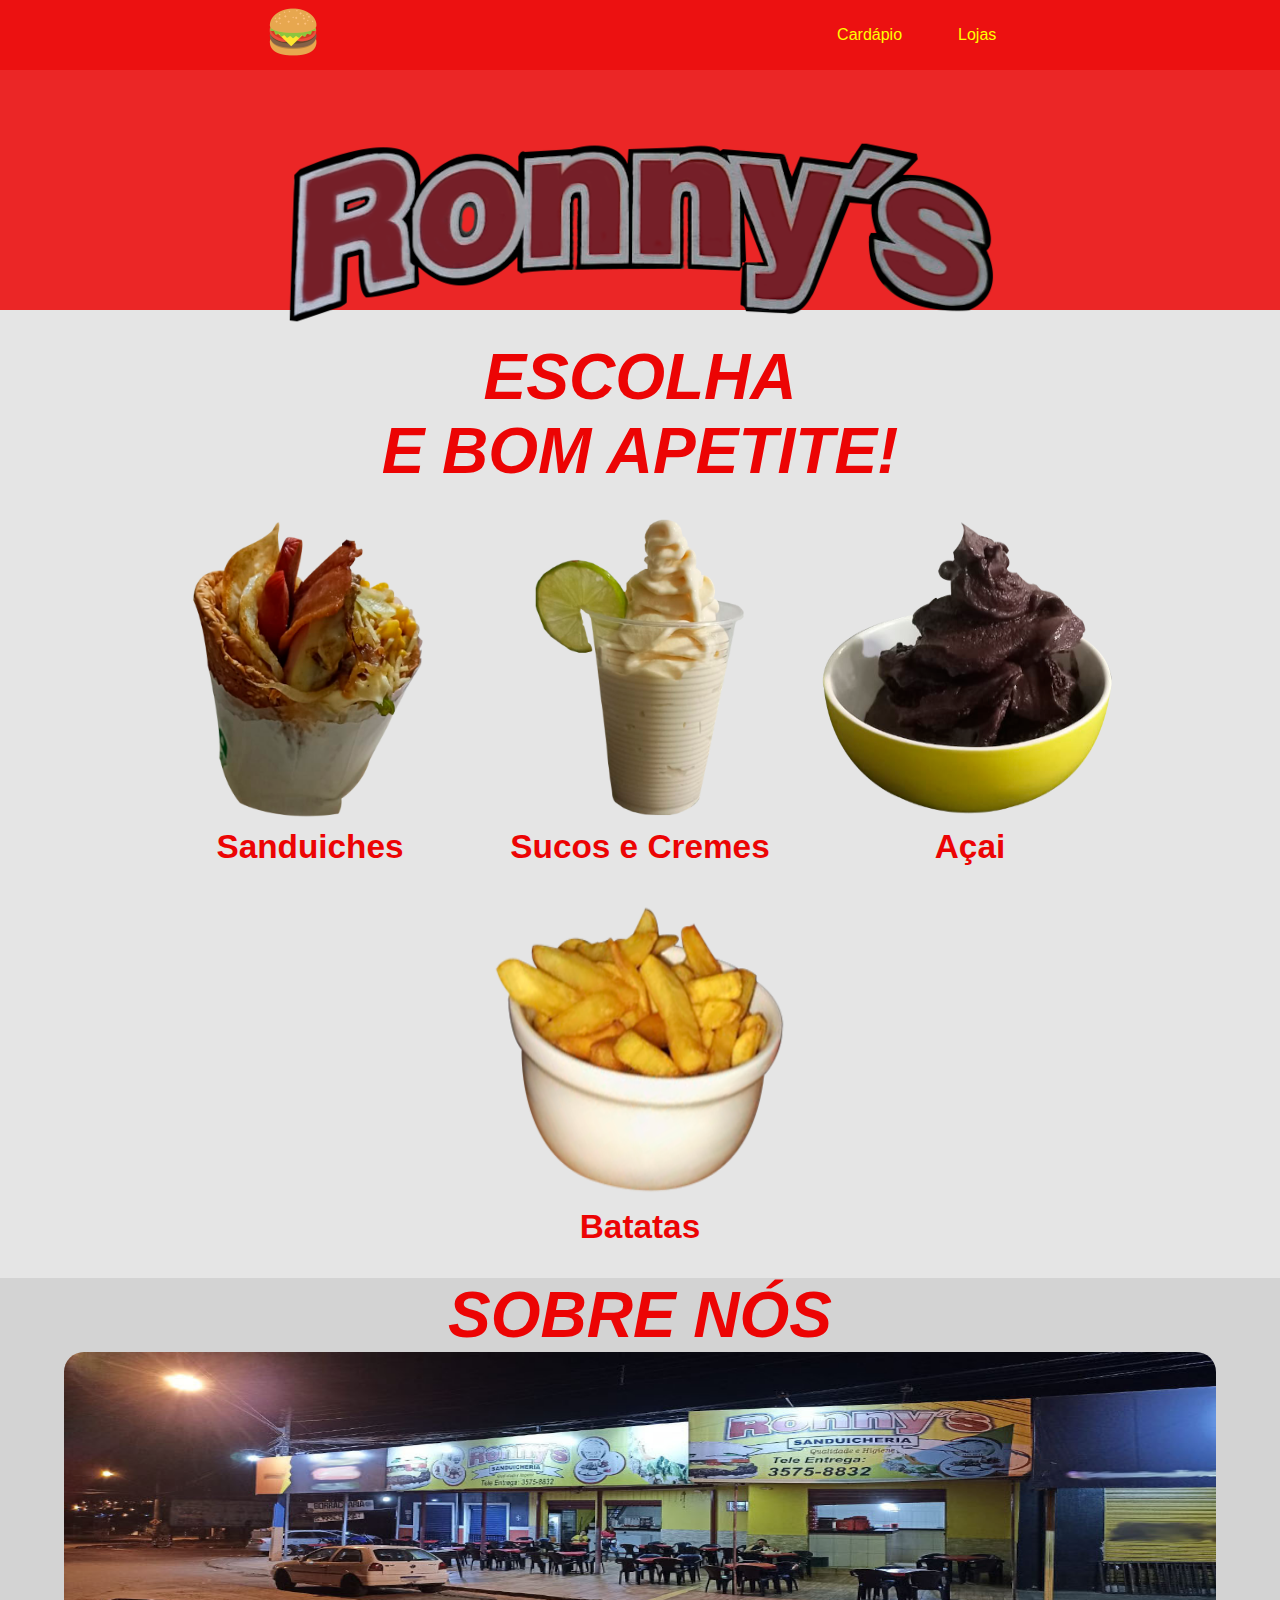
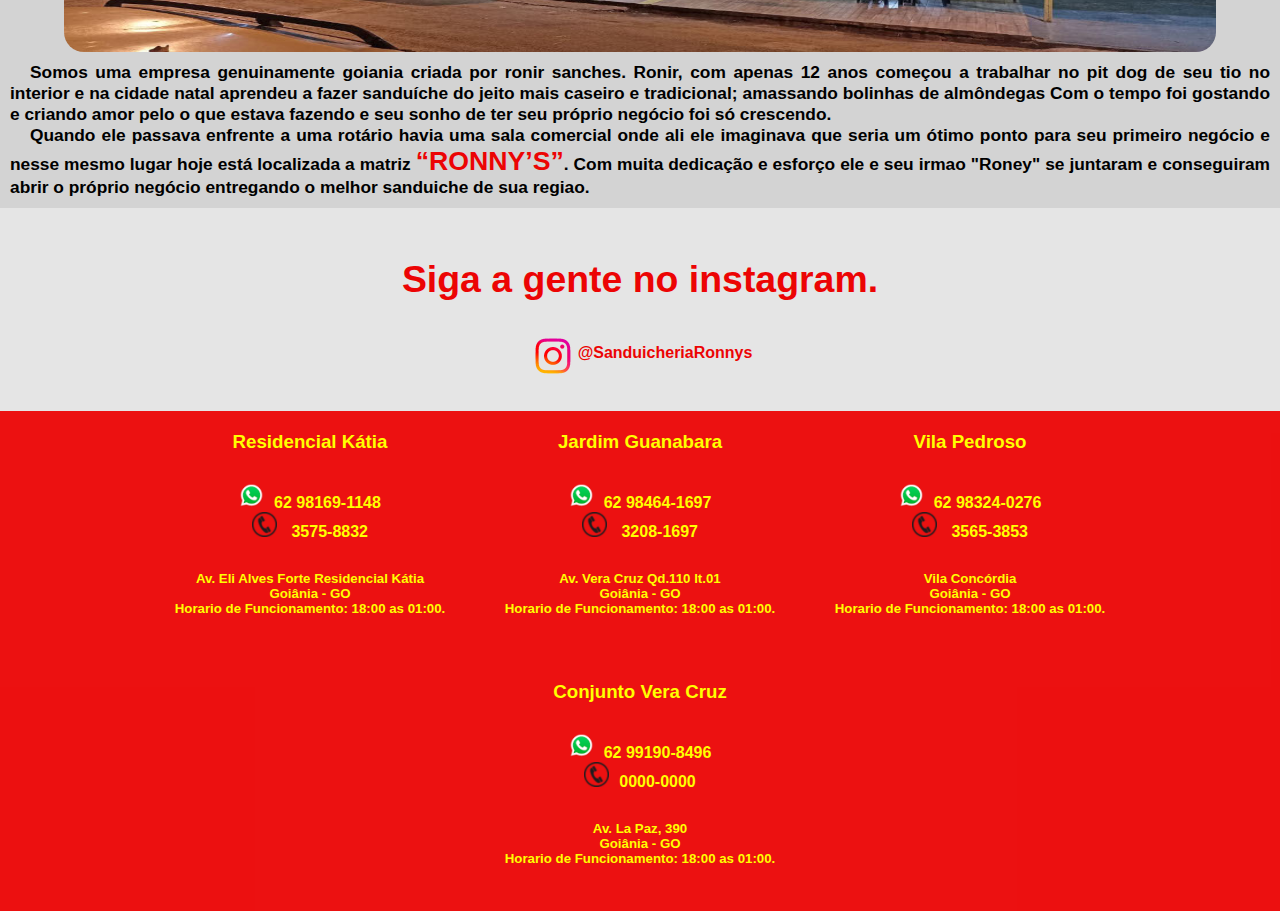
<file: index.html>
<!DOCTYPE html>
<html lang="pt-br">
<head>
    <meta charset="UTF-8">
    <meta http-equiv="X-UA-Compatible" content="IE=edge">
    <meta name="viewport" content="width=device-width, initial-scale=1.0">
    <title>Sanduicheria Ronnys</title>
    <link rel="stylesheet" href="css/mobile.css">
    <link rel="stylesheet" href="css/body.css">
    <link rel="stylesheet" href="css/cardapio-sanduiche.css">
    <link rel="shortcut icon" href="imagem/logo.png" type="image/x-icon">
</head>
<body>
  <header id="header">
    <a href="index.html" id="logo" target="_self"><img src="imagem/logo.png" alt=""></a>
    <nav id="nav">
        <button aria-label="Abrir Menu" id="btn-menu-mobile" aria-haspopup="true" aria-controls="menu" aria-expanded="false">
            <span id="ico-menu"></span>
        </button>
        <ul id="menu" role="menu">
            <li><a href="Sanduiches.html" target="_self">Cardápio</a></li>
            <li><a href="Katia.html" target="_self">Lojas</a></li>
        </ul>
    </nav>
  </header>
   <main>
    
    <section class="slide-img-">
        <div class="logo-inicio">
            <img src="imagem/logo-ronnys-x.png" alt="" class="img-logo">
        </div>
    </section>

    <div class="menu-lanches-informativo">
        <h1>ESCOLHA </h1>
        <H1>E BOM APETITE!</H1>
    </div>

    <section class="menu-lanches">
            <a href="Sanduiches.html" target="_self">
                <div class="item-lanche">
                            <div class="item-img">
                                <img src="imagem/sanduiche-x.png" alt="" class="img-sanduiche">
                            </div>
                            <h3>Sanduiches</h3>
                </div>
                
                        <div class="item-lanche">
                <a href="Bebidas.html" target="_self">
                    <div class="item-img">
                        <img src="imagem/creme de limao x.png" alt=""class="img-creme-limao">
                    </div>
                    <h3>Sucos e Cremes</h3>
                </a>
                        </div>
                        <div class="item-lanche">
                <a href="Bebidas.html" target="_self">
                    <div class="item-img">
                        <img src="imagem/açai-x.png" alt="" class="img-acai">
                    </div>
                    <h3>Açai</h3>
                </a>
                        </div>
                
                        <div class="item-lanche">
                <a href="Combos.html" target="_self">
                    <div class="item-img">
                        <img src="imagem/batata-x.png" alt="" class="img-batata">
                    </div>
                    <h3>Batatas</h3>
                </a>
                        </div>
            </a>

    </section>

    <div class="menu-lanches-informativo" style="background-color: lightgrey;">
        <h1>SOBRE NÓS</h1>
    </div>

    <section class="quem-somos">

        <div class="quem-somos-img">
            <img src="imagem/katia-x.jpg" alt="" class="img-desktop">
        </div>
        <div class="quem-somos-texto">
            <p>Somos uma empresa genuinamente goiania criada por ronir sanches.
                Ronir, com apenas 12 anos começou a trabalhar no pit dog de seu tio no interior e na cidade natal aprendeu a fazer sanduíche do jeito mais caseiro e tradicional; amassando bolinhas de almôndegas
                Com o tempo foi gostando e criando amor pelo o que estava fazendo e seu sonho de ter seu próprio negócio foi só crescendo. <br>
            </p>
            <p>Quando ele passava enfrente a uma rotário havia uma sala comercial onde ali ele imaginava que seria um ótimo ponto  para seu primeiro negócio e nesse mesmo lugar hoje está localizada a matriz <span>“RONNY’S”</span>.  Com muita dedicação e esforço ele e seu irmao "Roney" se juntaram e conseguiram abrir o próprio negócio entregando o melhor sanduiche de sua regiao.</p>
        </div>
    </section>
    <div class="informativo-instagram">
        <h3>Siga a gente no instagram.</h3>
    </div>
    <section class="instagram">
        <div class="instagram-">
            <a href="https://www.instagram.com/ronnys.sanduicheria/" target="_blank">
                <div class="img-insta">
                    <img src="imagem/instagram.png" alt="">
                    <h4 style="color: #ec0404;">@SanduicheriaRonnys</h4>
                </div>
            </a>
        </div>
    </section>

    <section class="sanduicherias">

        <div class="sanduicheria">
            <h3>Residencial Kátia</h3>
            <div class="img-contato">
                <a href="https://api.whatsapp.com/send?phone=5562981691148&text=Ol%C3%A1%2C%20Queria%20fazer%20um%20pedido." target="_blank">
                    <h4><img src="imagem/whatsapp.png" alt="">62 98169-1148</h4>
                </a>
                <h4><img src="imagem/telefone.png" alt=""> 3575-8832</h4> 
            </div>
            <h5>Av. Eli Alves Forte Residencial Kátia</h5>
            <h5>Goiânia - GO</h5>
            <h5>Horario de Funcionamento: 18:00 as 01:00.</h5>
        </div>

        <div class="sanduicheria">
            <h3>Jardim Guanabara</h3>
            <div class="img-contato">
                <a href="https://api.whatsapp.com/send?phone=5562984641697&text=Ol%C3%A1%2C%20Queria%20fazer%20um%20pedido." target="_blank">
                    <h4><img src="imagem/whatsapp.png" alt="">62 98464-1697</h4>
                </a>
                <h4><img src="imagem/telefone.png" alt=""> 3208-1697</h4>
            </div>
            <h5>Av. Vera Cruz Qd.110 lt.01</h5>
            <h5>Goiânia - GO</h5>
            <h5>Horario de Funcionamento: 18:00 as 01:00.</h5>
        </div>

        <div class="sanduicheria">
            <h3>Vila Pedroso</h3>
            <div class="img-contato">
                <a href="https://api.whatsapp.com/send?phone=5562983240276&text=Ol%C3%A1%2C%20Queria%20fazer%20um%20pedido." target="_blank">
                    <h4><img src="imagem/whatsapp.png" alt="">62 98324-0276</h4>
                </a>
                <h4><img src="imagem/telefone.png" alt=""> 3565-3853</h4>
            </div>
            <h5>Vila Concórdia</h5>
            <h5>Goiânia - GO</h5>
            <h5>Horario de Funcionamento: 18:00 as 01:00.</h5>               
        </div>

        <div class="sanduicheria">
            <h3>Conjunto Vera Cruz</h3>
            <div class="img-contato">
                <a href="https://api.whatsapp.com/send?phone=5562991908496&text=Ol%C3%A1%2C%20Queria%20fazer%20um%20pedido." target="_blank">
                    <h4><img src="imagem/whatsapp.png" alt="">62 99190-8496</h4>
                </a>
                <h4><img src="imagem/telefone.png" alt="">0000-0000</h4>
            </div>
            <h5>Av. La Paz, 390</h5>
            <h5>Goiânia - GO</h5>
            <h5>Horario de Funcionamento: 18:00 as 01:00.</h5> 
        </div>

    </section>

   </main> 
   <script src="java/mobile.js"></script>
</body>
</html>
</file>
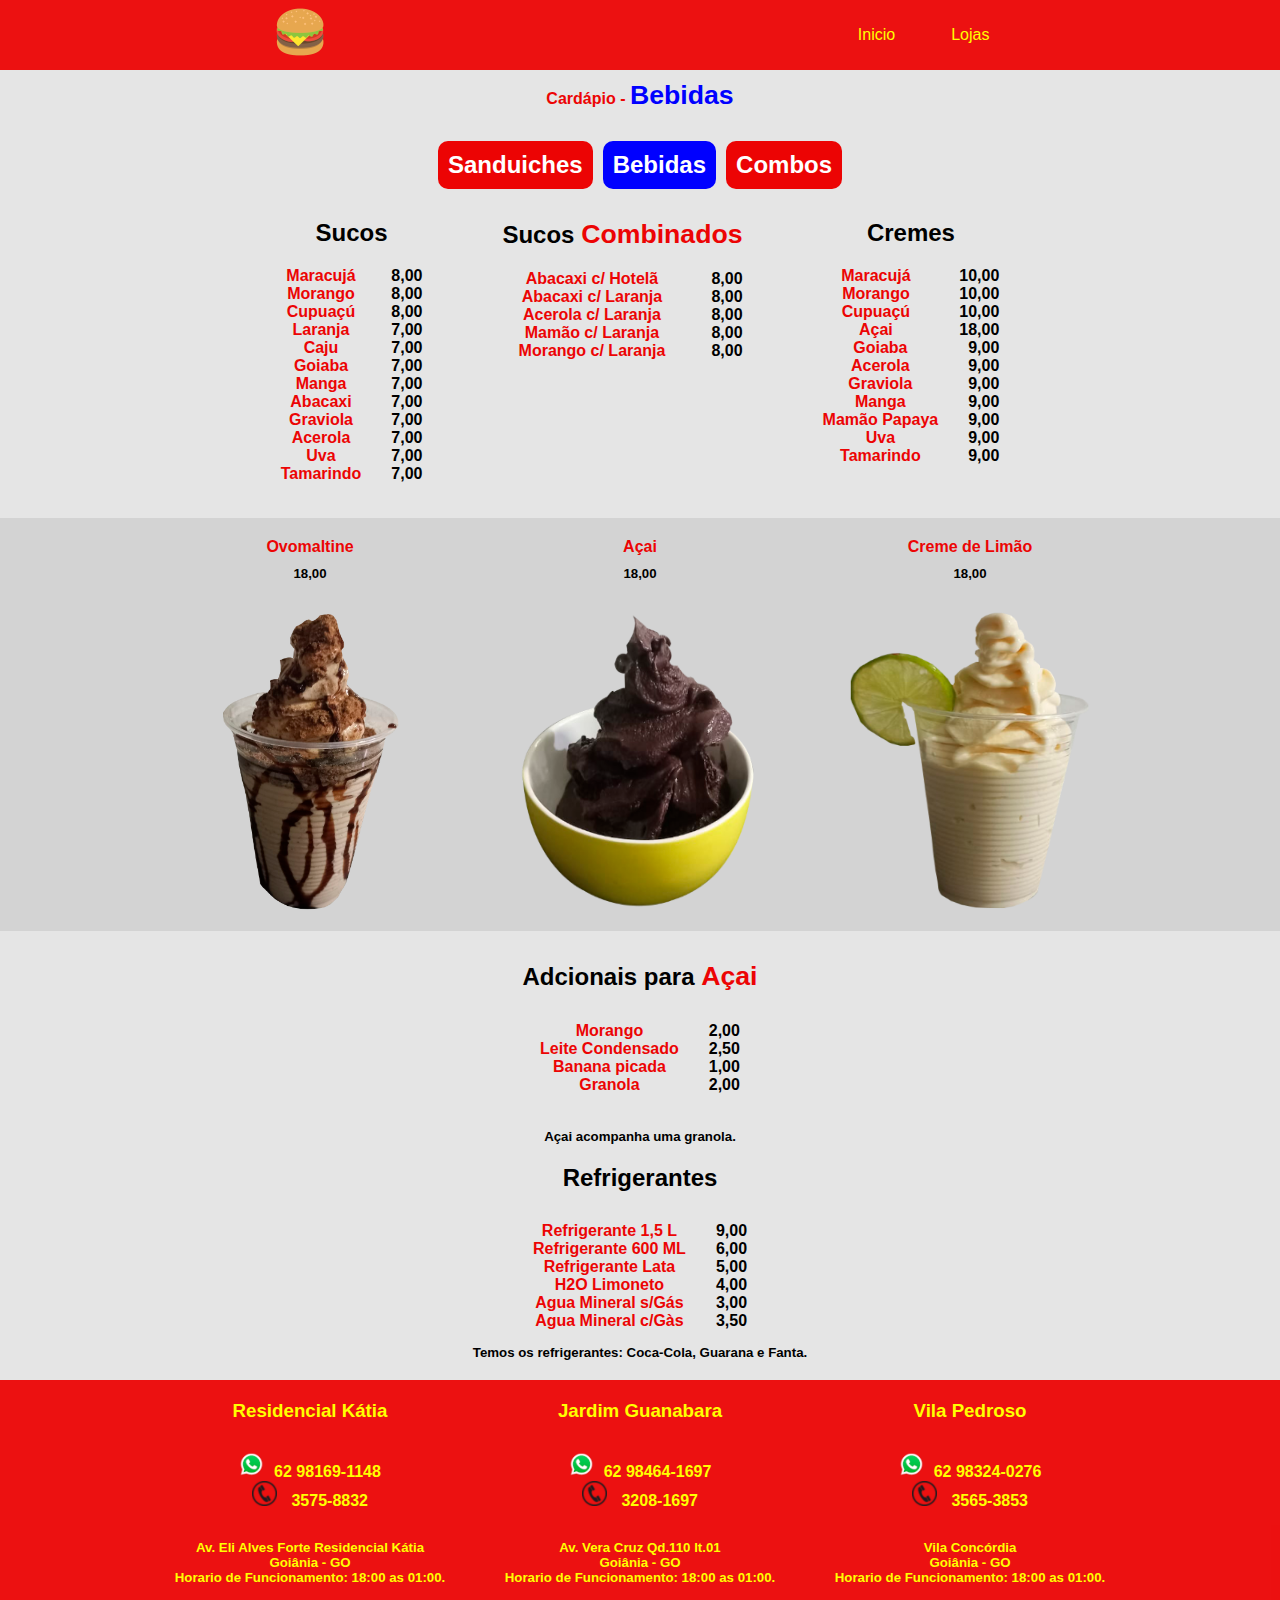
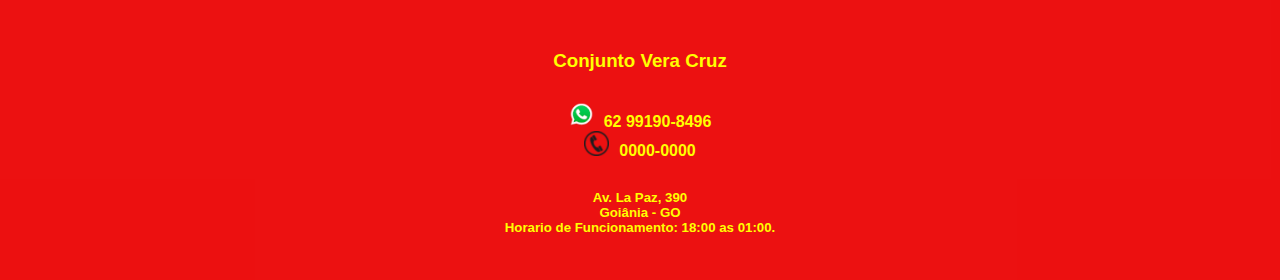
<file: Bebidas.html>
<!DOCTYPE html>
<html lang="pt-br">
<head>
    <meta charset="UTF-8">
    <meta http-equiv="X-UA-Compatible" content="IE=edge">
    <meta name="viewport" content="width=device-width, initial-scale=1.0">
    <title>Bebidas</title>
    <link rel="stylesheet" href="css/mobile.css">
    <link rel="stylesheet" href="css/cardapio-sanduiche.css">
    <link rel="stylesheet" href="css/cardapio-bebidas.css">
    <link rel="shortcut icon" href="imagem/logo.png" type="image/x-icon">
</head>
<body>
    <header id="header">
        <a href="index.html" target="_self" id="logo"><img src="imagem/logo.png" alt=""></a>
        <nav id="nav">
            <button aria-label="Abrir Menu" id="btn-menu-mobile" aria-haspopup="true" aria-controls="menu" aria-expanded="false">
                <span id="ico-menu"></span>
            </button>
            <ul id="menu" role="menu">
                <li><a href="index.html" target="_self">Inicio</a></li>
                <li><a href="Katia.html" target="_self">Lojas</a></li>
            </ul>
        </nav>
    </header>
    <div class="identificar">
        <h4>Cardápio - <span>Bebidas</span></h4>
    </div>
    <section class="btn-opçoes">

        <div class="sanduiches" style="background-color: #ec0404;">
            <a href="Sanduiches.html" target="_self">
                <h2>Sanduiches</h2>
            </a>
        </div>

        <div class="bebidas" style="background-color: blue;">
                <h2>Bebidas</h2>
        </div>

        <div class="combos">
                <a href="Combos.html" target="_self">
                    <h2>Combos</h2>
                </a>
        </div>

    </section>
    <section class="menu">
        <div class="menu-items">

            <h2>Sucos</h2>

            <div class="items">
                <div class="item">
                    <h4>Maracujá</h4>
                </div>
                <div class="item-valor">
                    <h4>8,00</h4>
                </div>
            </div>

            <div class="items">
                <div class="item">
                    <h4>Morango</h4>
                </div>
                <div class="item-valor">
                    <h4>8,00</h4>
                </div>
            </div>

            <div class="items">
                <div class="item">
                    <h4>Cupuaçú</h4>
                </div>
                <div class="item-valor">
                    <h4>8,00</h4>
                </div>
            </div>

            <div class="items">
                <div class="item">
                    <h4>Laranja</h4>
                </div>
                <div class="item-valor">
                    <h4>7,00</h4>
                </div>
            </div>

            <div class="items">
                <div class="item">
                    <h4>Caju</h4>
                </div>
                <div class="item-valor">
                    <h4>7,00</h4>
                </div>
            </div>

            <div class="items">
                <div class="item">
                    <h4>Goiaba</h4>
                </div>
                <div class="item-valor">
                    <h4>7,00</h4>
                </div>
            </div>

            <div class="items">
                <div class="item">
                    <h4>Manga</h4>
                </div>
                <div class="item-valor">
                    <h4>7,00</h4>
                </div>
            </div>

            <div class="items">
                <div class="item">
                    <h4>Abacaxi</h4>
                </div>
                <div class="item-valor">
                    <h4>7,00</h4>
                </div>
            </div>

            <div class="items">
                <div class="item">
                    <h4>Graviola</h4>
                </div>
                <div class="item-valor">
                    <h4>7,00</h4>
                </div>
            </div>

            <div class="items">
                <div class="item">
                    <h4>Acerola</h4>
                </div>
                <div class="item-valor">
                    <h4>7,00</h4>
                </div>
            </div>

            <div class="items">
                <div class="item">
                    <h4>Uva</h4>
                </div>
                <div class="item-valor">
                    <h4>7,00</h4>
                </div>
            </div>

            <div class="items">
                <div class="item">
                    <h4>Tamarindo</h4>
                </div>
                <div class="item-valor">
                    <h4>7,00</h4>
                </div>
            </div>
        </div>

        <div class="menu-items">

            <h2>Sucos <span>Combinados</span></h2>

            <div class="items">
                <div class="item">
                    <h4>Abacaxi c/ Hotelã</h4>
                </div>
                <div class="item-valor">
                    <h4>8,00</h4>
                </div>
            </div>

            <div class="items">
                <div class="item">
                    <h4>Abacaxi c/ Laranja</h4>
                </div>
                <div class="item-valor">
                    <h4>8,00</h4>
                </div>
            </div>

            <div class="items">
                <div class="item">
                    <h4>Acerola c/ Laranja</h4>
                </div>
                <div class="item-valor">
                    <h4>8,00</h4>
                </div>
            </div>

            <div class="items">
                <div class="item">
                    <h4>Mamão c/ Laranja</h4>
                </div>
                <div class="item-valor">
                    <h4>8,00</h4>
                </div>
            </div>

            <div class="items">
                <div class="item">
                    <h4>Morango c/ Laranja</h4>
                </div>
                <div class="item-valor">
                    <h4>8,00</h4>
                </div>
            </div>

        </div>

        <div class="menu-items">

            <h2>Cremes </h2>

            <div class="items">
                <div class="item">
                    <h4>Maracujá</h4>
                </div>
                <div class="item-valor">
                    <h4>10,00</h4>
                </div>
            </div>

            <div class="items">
                <div class="item">
                    <h4>Morango</h4>
                </div>
                <div class="item-valor">
                    <h4>10,00</h4>
                </div>
            </div>

            <div class="items">
                <div class="item">
                    <h4>Cupuaçú</h4>
                </div>
                <div class="item-valor">
                    <h4>10,00</h4>
                </div>
            </div>

            <div class="items">
                <div class="item">
                    <h4>Açai</h4>
                </div>
                <div class="item-valor">
                    <h4>18,00</h4>
                </div>
            </div>

            <div class="items">
                <div class="item">
                    <h4>Goiaba</h4>
                </div>
                <div class="item-valor">
                    <h4>9,00</h4>
                </div>
            </div>

            <div class="items">
                <div class="item">
                    <h4>Acerola</h4>
                </div>
                <div class="item-valor">
                    <h4>9,00</h4>
                </div>
            </div>

            <div class="items">
                <div class="item">
                    <h4>Graviola</h4>
                </div>
                <div class="item-valor">
                    <h4>9,00</h4>
                </div>
            </div>

            <div class="items">
                <div class="item">
                    <h4>Manga</h4>
                </div>
                <div class="item-valor">
                    <h4>9,00</h4>
                </div>
            </div>

            <div class="items">
                <div class="item">
                    <h4>Mamão Papaya</h4>
                </div>
                <div class="item-valor">
                    <h4>9,00</h4>
                </div>
            </div>

            <div class="items">
                <div class="item">
                    <h4>Uva</h4>
                </div>
                <div class="item-valor">
                    <h4>9,00</h4>
                </div>
            </div>

            <div class="items">
                <div class="item">
                    <h4>Tamarindo</h4>
                </div>
                <div class="item-valor">
                    <h4>9,00</h4>
                </div>
            </div>
        </div>
    </section>
    
    <section class="acompanhamentos">

        <div class="acompanhamentos-items">

            <h4>Ovomaltine</h4>
            <h5>18,00</h5>
            
            <div class="caixa">
                <img src="imagem/ovomaltine-x.png" alt="" class="img-ovomaltine">
            </div>
        </div>

        <div class="acompanhamentos-items">

            <h4>Açai</h4>
            <h5>18,00</h5>

            <div class="caixa">
                <img src="imagem/açai-x.png" alt="" class="img-acai">
            </div>
        </div>

        <div class="acompanhamentos-items">
            <h4>Creme de Limão</h4>
            <h5>18,00</h5>

            <div class="caixa">
                <img src="imagem/creme de limao x.png" alt="" class="img-creme-limao">
            </div>
        </div>
    </section>

    <h2> Adcionais para <span>Açai</span></h2>
    <section class="adcionais-acai">
        <div class="menu-items">

            <div class="items">
                <div class="item">
                    <h4>Morango</h4>
                </div>
                <div class="item-valor">
                    <h4>2,00</h4>
                </div>
            </div>

            <div class="items">
                <div class="item">
                    <h4>Leite Condensado</h4>
                </div>
                <div class="item-valor">
                    <h4>2,50</h4>
                </div>
            </div>

            <div class="items">
                <div class="item">
                    <h4>Banana picada</h4>
                </div>
                <div class="item-valor">
                    <h4>1,00</h4>
                </div>
            </div>

            <div class="items">
                <div class="item">
                    <h4>Granola</h4>
                </div>
                <div class="item-valor">
                    <h4>2,00</h4>
                </div>
            </div>
        </div>

    </section>
    <div class="outras-bebidas-refrigerantes">
        <h5>Açai acompanha uma granola.</h5>
    </div>

    <h2>Refrigerantes</h2>

    <section class="outras-bebidas">

        <div class="menu-items">

            <div class="items">
                <div class="item">
                    <h4>Refrigerante 1,5 L</h4>
                </div>
                <div class="item-valor">
                    <h4>9,00</h4>
                </div>
            </div>

            <div class="items">
                <div class="item">
                    <h4>Refrigerante 600 ML</h4>
                </div>
                <div class="item-valor">
                    <h4>6,00</h4>
                </div>
            </div>

            <div class="items">
                <div class="item">
                    <h4>Refrigerante Lata</h4>
                </div>
                <div class="item-valor">
                    <h4>5,00</h4>
                </div>
            </div>

            <div class="items">
                <div class="item">
                    <h4>H2O Limoneto</h4>
                </div>
                <div class="item-valor">
                    <h4>4,00</h4>
                </div>
            </div>

            <div class="items">
                <div class="item">
                    <h4>Agua Mineral s/Gás</h4>
                </div>
                <div class="item-valor">
                    <h4>3,00</h4>
                </div>
            </div>

            <div class="items">
                <div class="item">
                    <h4>Agua Mineral c/Gàs</h4>
                </div>
                <div class="item-valor">
                    <h4>3,50</h4>
                </div>
            </div>
        </div>
    </section>
    <div class="outras-bebidas-refrigerantes">
        <h5>Temos os refrigerantes: Coca-Cola, Guarana e Fanta.</h5>
    </div>

    <section class="sanduicherias">

        <div class="sanduicheria">
            <h3>Residencial Kátia</h3>
            <div class="img-contato">
                <a href="https://api.whatsapp.com/send?phone=5562981691148&text=Ol%C3%A1%2C%20Queria%20fazer%20um%20pedido." target="_blank">
                    <h4><img src="imagem/whatsapp.png" alt="">62 98169-1148</h4>
                </a>
                <h4><img src="imagem/telefone.png" alt=""> 3575-8832</h4> 
            </div>
            <h5>Av. Eli Alves Forte Residencial Kátia</h5>
            <h5>Goiânia - GO</h5>
            <h5>Horario de Funcionamento: 18:00 as 01:00.</h5>
        </div>

        <div class="sanduicheria">
            <h3>Jardim Guanabara</h3>
            <div class="img-contato">
                <a href="https://api.whatsapp.com/send?phone=5562984641697&text=Ol%C3%A1%2C%20Queria%20fazer%20um%20pedido." target="_blank">
                    <h4><img src="imagem/whatsapp.png" alt="">62 98464-1697</h4>
                </a>
                <h4><img src="imagem/telefone.png" alt=""> 3208-1697</h4>
            </div>
            <h5>Av. Vera Cruz Qd.110 lt.01</h5>
            <h5>Goiânia - GO</h5>
            <h5>Horario de Funcionamento: 18:00 as 01:00.</h5>
        </div>

        <div class="sanduicheria">
            <h3>Vila Pedroso</h3>
            <div class="img-contato">
                <a href="https://api.whatsapp.com/send?phone=5562983240276&text=Ol%C3%A1%2C%20Queria%20fazer%20um%20pedido." target="_blank">
                    <h4><img src="imagem/whatsapp.png" alt="">62 98324-0276</h4>
                </a>
                <h4><img src="imagem/telefone.png" alt=""> 3565-3853</h4>
            </div>
            <h5>Vila Concórdia</h5>
            <h5>Goiânia - GO</h5>
            <h5>Horario de Funcionamento: 18:00 as 01:00.</h5>               
        </div>

        <div class="sanduicheria">
            <h3>Conjunto Vera Cruz</h3>
            <div class="img-contato">
                <a href="https://api.whatsapp.com/send?phone=5562991908496&text=Ol%C3%A1%2C%20Queria%20fazer%20um%20pedido." target="_blank">
                    <h4><img src="imagem/whatsapp.png" alt="">62 99190-8496</h4>
                </a>
                <h4><img src="imagem/telefone.png" alt="">0000-0000</h4>
            </div>
            <h5>Av. La Paz, 390</h5>
            <h5>Goiânia - GO</h5>
            <h5>Horario de Funcionamento: 18:00 as 01:00.</h5> 
        </div>

    </section>
    <script src="java/mobile.js"></script>
</body>
</html>
</file>
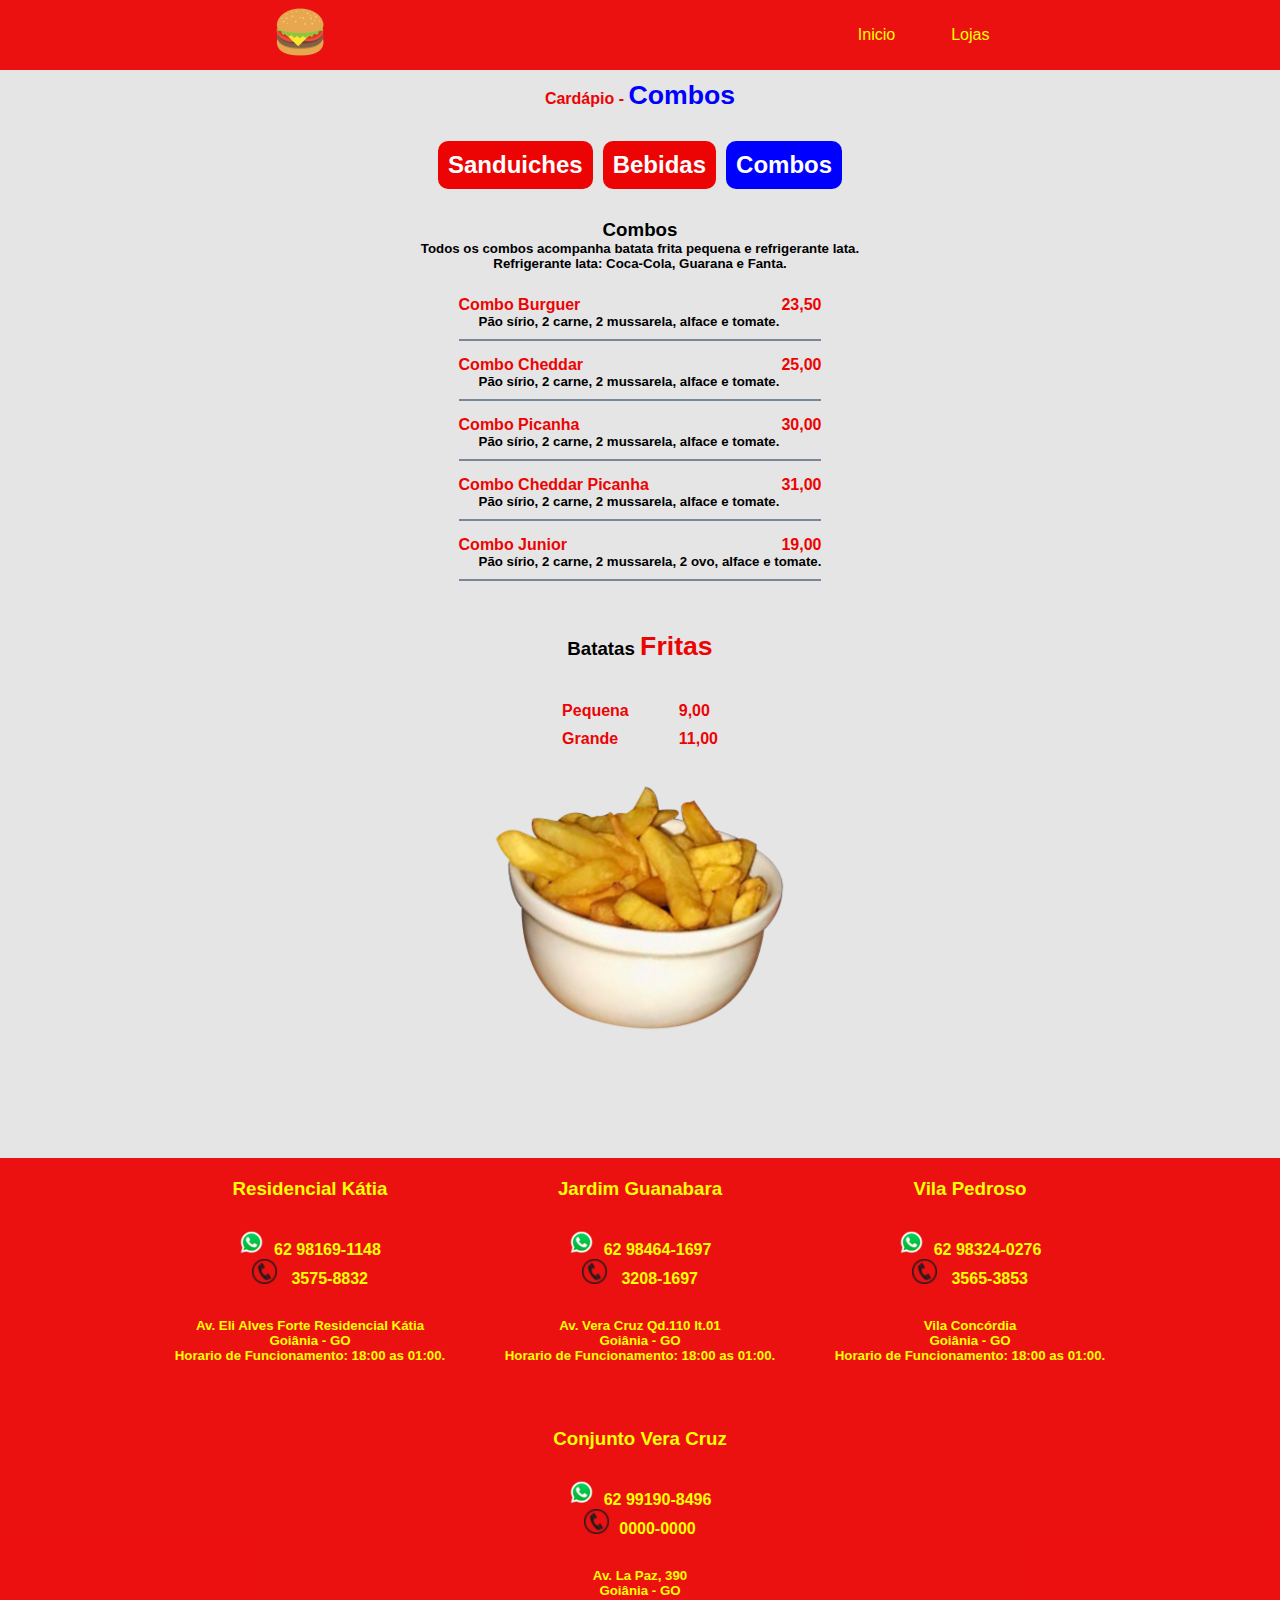
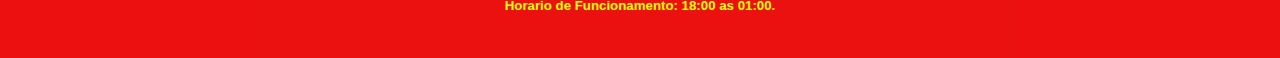
<file: Combos.html>
<!DOCTYPE html>
<html lang="pt-br">
<head>
    <meta charset="UTF-8">
    <meta http-equiv="X-UA-Compatible" content="IE=edge">
    <meta name="viewport" content="width=device-width, initial-scale=1.0">
    <title>Combos</title>
    <link rel="stylesheet" href="css/cardapio-sanduiche.css">
    <link rel="stylesheet" href="css/mobile.css">
    <link rel="stylesheet" href="css/cardapio-combo.css">
    <link rel="shortcut icon" href="imagem/logo.png" type="image/x-icon">
</head>
<body>
    <header id="header">
        <a href="index.html" target="_self" id="logo"><img src="imagem/logo.png" alt=""></a>
        <nav id="nav">
            <button aria-label="Abrir Menu" id="btn-menu-mobile" aria-haspopup="true" aria-controls="menu" aria-expanded="false">
                <span id="ico-menu"></span>
            </button>
            <ul id="menu" role="menu">
                <li><a href="index.html" target="_self">Inicio</a></li>
                <li><a href="Katia.html" target="_self">Lojas</a></li>

            </ul>
        </nav>
    </header>
    <div class="identificar">
        <h4>Cardápio - <span>Combos</span></h4>
    </div>
    <section class="btn-opçoes">

        <div class="sanduiches" style="background-color: #ec0404;">
            <a href="Sanduiches.html" target="_self">
                <h2>Sanduiches</h2>
            </a>
        </div>

        <div class="bebidas">
            <a href="Bebidas.html" target="_self">
                <h2>Bebidas</h2>
            </a>
        </div>

        <div class="combos" style="background-color: blue;">
                <h2>Combos</h2>
        </div>

    </section>
    <main>
        <div class="informativo">
            <h3>Combos</h3>
            <h5>Todos os combos acompanha batata frita pequena e refrigerante lata.</h5>
            <h5>Refrigerante lata: Coca-Cola, Guarana e Fanta.</h5>
        </div>
        <section class="menu">
            <div class="menu-items">

                <div class="items">
                    <div class="item">
                        <h4>Combo Burguer</h4>
                    </div>
                    <div class="item-valor">
                        <h4>23,50</h4>
                    </div>
                </div>
                <h5>Pão sírio, 2 carne, 2 mussarela, alface e tomate.</h5>

                <div class="items">
                    <div class="item">
                        <h4>Combo Cheddar</h4>
                    </div>
                    <div class="item-valor">
                        <h4>25,00</h4>
                    </div>
                </div>
                <h5>Pão sírio, 2 carne, 2 mussarela, alface e tomate.</h5>

                <div class="items">
                    <div class="item">
                        <h4>Combo Picanha</h4>
                    </div>
                    <div class="item-valor">
                        <h4>30,00</h4>
                    </div>
                </div>
                <h5>Pão sírio, 2 carne, 2 mussarela, alface e tomate.</h5>

                <div class="items">
                    <div class="item">
                        <h4>Combo Cheddar Picanha</h4>
                    </div>
                    <div class="item-valor">
                        <h4>31,00</h4>
                    </div>
                </div>
                <h5>Pão sírio, 2 carne, 2 mussarela, alface e tomate.</h5>

                <div class="items">
                    <div class="item">
                        <h4>Combo Junior</h4>
                    </div>
                    <div class="item-valor">
                        <h4>19,00</h4>
                    </div>
                </div>
                <h5>Pão sírio, 2 carne, 2 mussarela, 2 ovo, alface e tomate.</h5>
            </div>
        </section>
        <div class="informativo-batatas">
            <h3>Batatas <span>Fritas</span></h3>
        </div>
        <div class="items-batata">
            <div class="item-batata">
                <h4>Pequena</h4>
                <h4>Grande</h4>
            </div>
            <div class="item-valor-batata">
                <h4>9,00</h4>
                <h4>11,00</h4>
            </div>
        </div>
        <section class="imgs-combo">
            <div class="caixa">
                <div class="caixa-img">
                    <img src="imagem/batata-x.png" alt="">
                </div>
                </div>
            </div>
        </section>

        <section class="sanduicherias">

            <div class="sanduicheria">
                <h3>Residencial Kátia</h3>
                <div class="img-contato">
                    <a href="https://api.whatsapp.com/send?phone=5562981691148&text=Ol%C3%A1%2C%20Queria%20fazer%20um%20pedido." target="_blank">
                        <h4><img src="imagem/whatsapp.png" alt="">62 98169-1148</h4>
                    </a>
                    <h4><img src="imagem/telefone.png" alt=""> 3575-8832</h4> 
                </div>
                <h5>Av. Eli Alves Forte Residencial Kátia</h5>
                <h5>Goiânia - GO</h5>
                <h5>Horario de Funcionamento: 18:00 as 01:00.</h5>
            </div>
    
            <div class="sanduicheria">
                <h3>Jardim Guanabara</h3>
                <div class="img-contato">
                    <a href="https://api.whatsapp.com/send?phone=5562984641697&text=Ol%C3%A1%2C%20Queria%20fazer%20um%20pedido." target="_blank">
                        <h4><img src="imagem/whatsapp.png" alt="">62 98464-1697</h4>
                    </a>
                    <h4><img src="imagem/telefone.png" alt=""> 3208-1697</h4>
                </div>
                <h5>Av. Vera Cruz Qd.110 lt.01</h5>
                <h5>Goiânia - GO</h5>
                <h5>Horario de Funcionamento: 18:00 as 01:00.</h5>
            </div>
    
            <div class="sanduicheria">
                <h3>Vila Pedroso</h3>
                <div class="img-contato">
                    <a href="https://api.whatsapp.com/send?phone=5562983240276&text=Ol%C3%A1%2C%20Queria%20fazer%20um%20pedido." target="_blank">
                        <h4><img src="imagem/whatsapp.png" alt="">62 98324-0276</h4>
                    </a>
                    <h4><img src="imagem/telefone.png" alt=""> 3565-3853</h4>
                </div>
                <h5>Vila Concórdia</h5>
                <h5>Goiânia - GO</h5>
                <h5>Horario de Funcionamento: 18:00 as 01:00.</h5>               
            </div>
    
            <div class="sanduicheria">
                <h3>Conjunto Vera Cruz</h3>
                <div class="img-contato">
                    <a href="https://api.whatsapp.com/send?phone=5562991908496&text=Ol%C3%A1%2C%20Queria%20fazer%20um%20pedido." target="_blank">
                        <h4><img src="imagem/whatsapp.png" alt="">62 99190-8496</h4>
                    </a>
                    <h4><img src="imagem/telefone.png" alt="">0000-0000</h4>
                </div>
                <h5>Av. La Paz, 390</h5>
                <h5>Goiânia - GO</h5>
                <h5>Horario de Funcionamento: 18:00 as 01:00.</h5> 
            </div>
    

        </section>

    </main>
    <script src="java/mobile.js"></script>
</body>
</html>
</file>
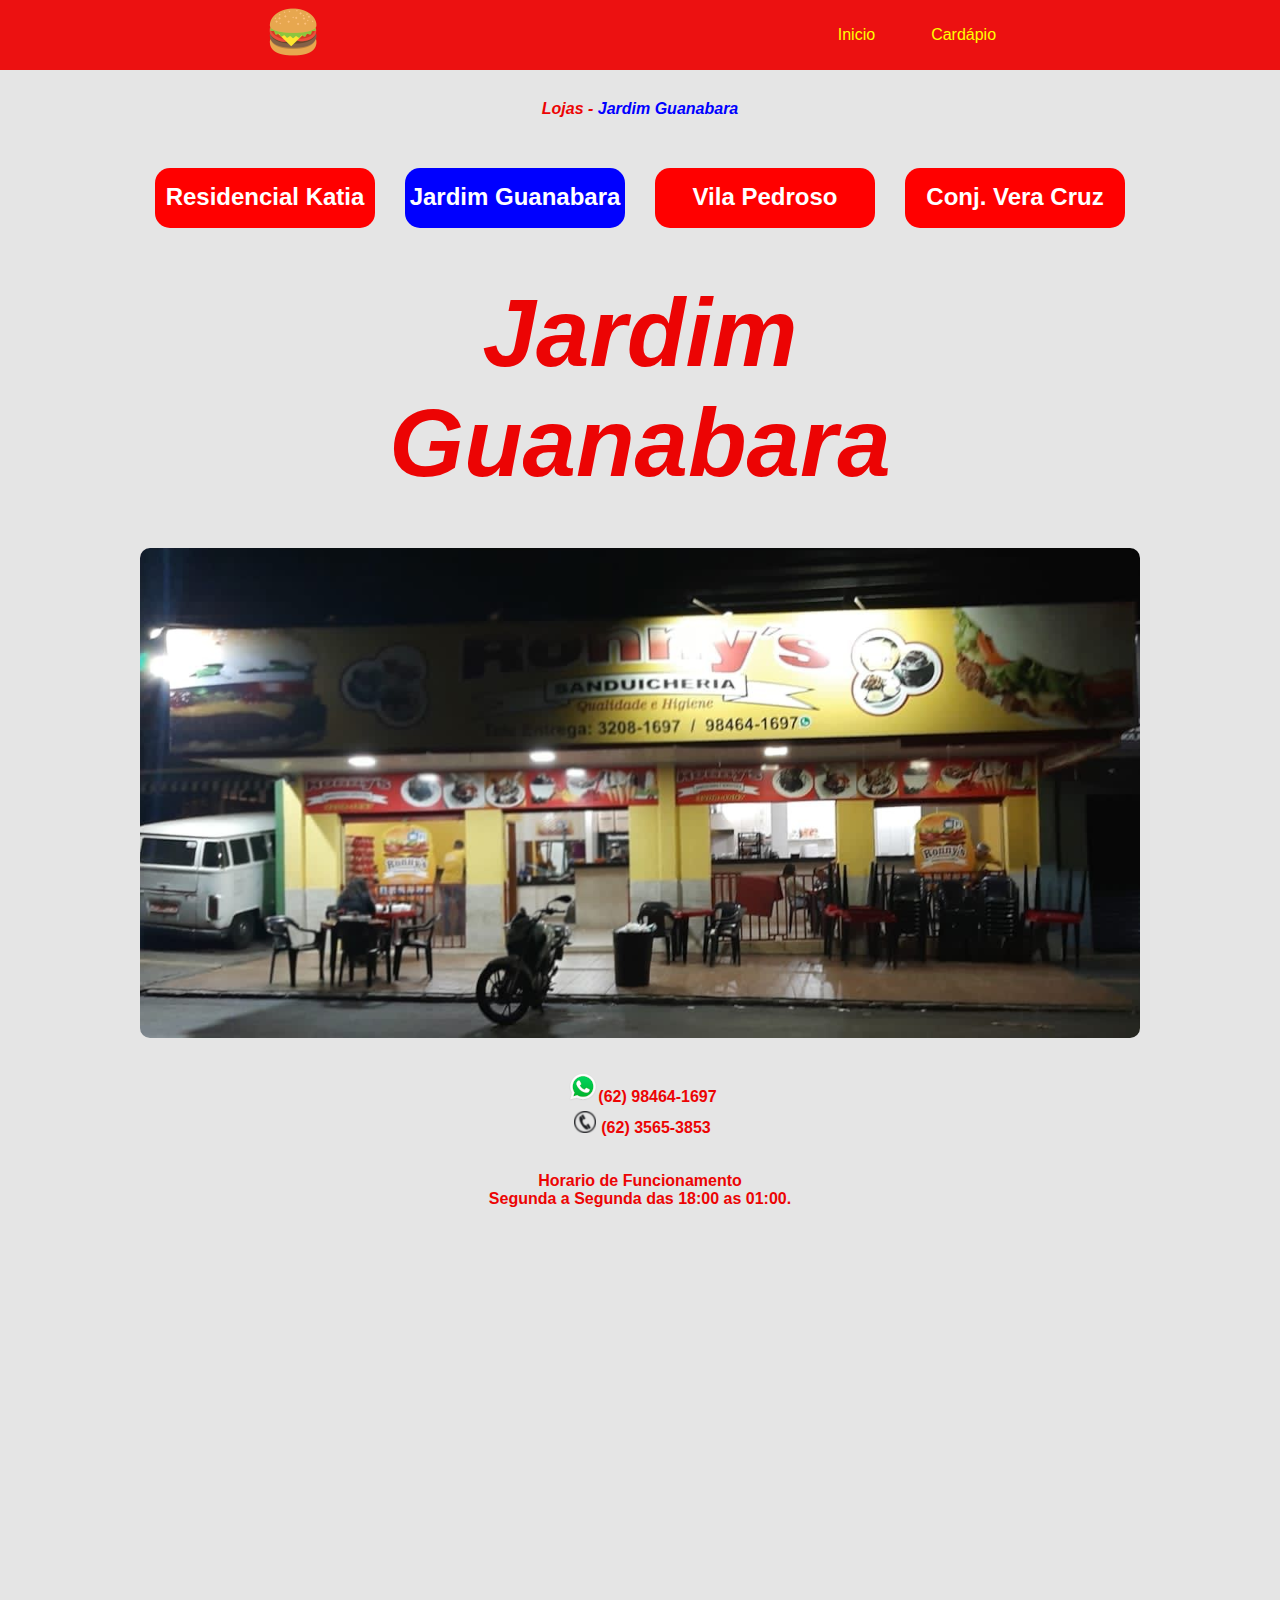
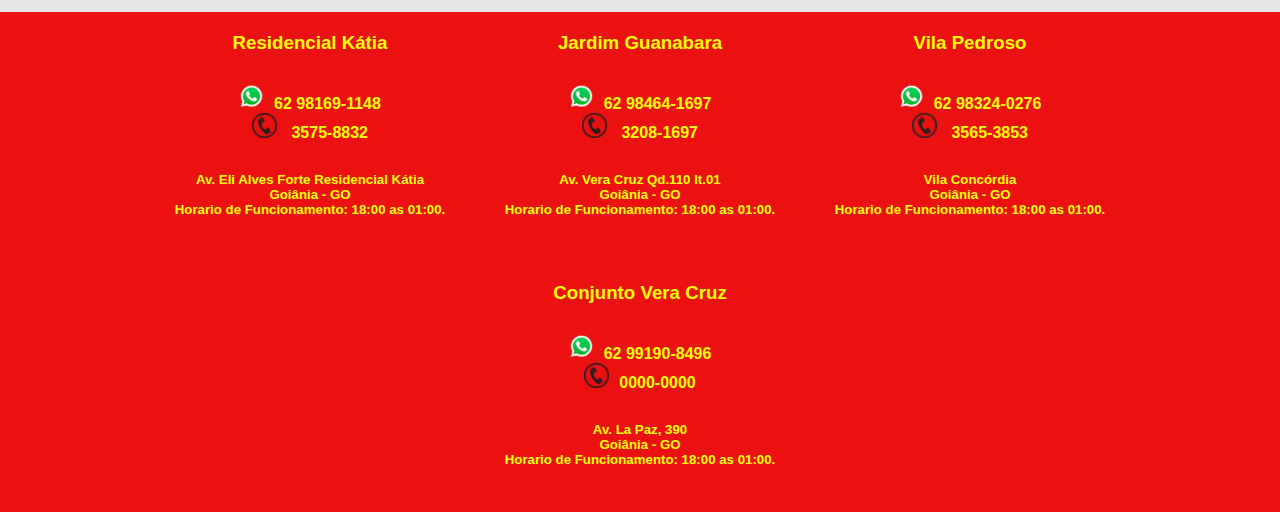
<file: JardimGuanabara.html>
<!DOCTYPE html>
<html lang="pt-br">
<head>
    <meta charset="UTF-8">
    <meta http-equiv="X-UA-Compatible" content="IE=edge">
    <meta name="viewport" content="width=device-width, initial-scale=1.0">
    <title>Jardim Guanabara</title>
    <link rel="stylesheet" href="css/mobile.css">
    <link rel="stylesheet" href="css/lojas.css">
    <link rel="shortcut icon" href="imagem/logo.png" type="image/x-icon">
</head>
<body>  
    <header id="header">
        <a href="index.html" target="_self" id="logo"><img src="imagem/logo.png" alt=""></a>
        <nav id="nav">
            <button aria-label="Abrir Menu" id="btn-menu-mobile" aria-haspopup="true" aria-controls="menu" aria-expanded="false">
                <span id="ico-menu"></span>
            </button>
            <ul id="menu" role="menu">
                <li><a href="index.html" target="_self">Inicio</a></li>
                <li><a href="Sanduiches.html" target="_self">Cardápio</a></li>
            </ul>
        </nav>
    </header>
    <main>
        <div class="identificar">
            <h4>Lojas - <span>Jardim Guanabara</span></h4>
        </div>
        <section class="lojas">
            <div class="caixa-lojas">
                    <a href="Katia.html" target="_self">
                        <h2>Residencial Katia</h2>
                    </a>
            </div>
            <div class="caixa-lojas" style="background-color: blue;">
                    <h2>Jardim Guanabara</h2>
            </div>
            <div class="caixa-lojas">
                <a href="VilaPedroso.html" target="_self">
                    <h2>Vila Pedroso</h2>
                </a>
            </div>
            <div class="caixa-lojas">
                <a href="VeraCruz.html" target="_self">
                    <h2>Conj. Vera Cruz</h2>
                </a>
            </div>
        </section>
        <div class="nome-loja">
            <h1>Jardim</h1>
            <h1>Guanabara</h1>
        </div>

        <section class="img-loja">
            <div class="img-loja-x">
                <img src="imagem/ronnysgbpc.png" alt="">
            </div>
        </section>
        <div class="horario">
            <div class="contato">
                <h4><a href="https://api.whatsapp.com/send?phone=5562984641697&text=Ol%C3%A1%2C%20Queria%20fazer%20um%20pedido." target="_blank"><img src="imagem/whatsapp.png" alt="">(62) 98464-1697</a></h4>
                <h4><img src="imagem/telefone.png" alt="">(62) 3565-3853</h4>
            </div>
            <h4>Horario de Funcionamento</h4>
            <h4>Segunda a Segunda das 18:00 as 01:00.</h4>
        </div>
        <div class="mapa">
            <iframe src="https://www.google.com/maps/embed?pb=!1m18!1m12!1m3!1d238.94500262674268!2d-49.21216928400098!3d-16.620743486059244!2m3!1f0!2f0!3f0!3m2!1i1024!2i768!4f13.1!3m3!1m2!1s0x935ef3e970c6f0cf%3A0xfb214c1fbc1f4e23!2sRonny%20sanduicheira!5e0!3m2!1spt-BR!2sbr!4v1651625297497!5m2!1spt-BR!2sbr" width="100%" height="350" style="border:0;" allowfullscreen="" loading="lazy" referrerpolicy="no-referrer-when-downgrade"></iframe>
        </div>
        <section class="sanduicherias">

            <div class="sanduicheria">
                <h3>Residencial Kátia</h3>
                <div class="img-contato">
                    <a href="https://api.whatsapp.com/send?phone=5562981691148&text=Ol%C3%A1%2C%20Queria%20fazer%20um%20pedido." target="_blank">
                        <h4><img src="imagem/whatsapp.png" alt="">62 98169-1148</h4>
                    </a>
                    <h4><img src="imagem/telefone.png" alt=""> 3575-8832</h4> 
                </div>
                <h5>Av. Eli Alves Forte Residencial Kátia</h5>
                <h5>Goiânia - GO</h5>
                <h5>Horario de Funcionamento: 18:00 as 01:00.</h5>
            </div>
    
            <div class="sanduicheria">
                <h3>Jardim Guanabara</h3>
                <div class="img-contato">
                    <a href="https://api.whatsapp.com/send?phone=5562984641697&text=Ol%C3%A1%2C%20Queria%20fazer%20um%20pedido." target="_blank">
                        <h4><img src="imagem/whatsapp.png" alt="">62 98464-1697</h4>
                    </a>
                    <h4><img src="imagem/telefone.png" alt=""> 3208-1697</h4>
                </div>
                <h5>Av. Vera Cruz Qd.110 lt.01</h5>
                <h5>Goiânia - GO</h5>
                <h5>Horario de Funcionamento: 18:00 as 01:00.</h5>
            </div>
    
            <div class="sanduicheria">
                <h3>Vila Pedroso</h3>
                <div class="img-contato">
                    <a href="https://api.whatsapp.com/send?phone=5562983240276&text=Ol%C3%A1%2C%20Queria%20fazer%20um%20pedido." target="_blank">
                        <h4><img src="imagem/whatsapp.png" alt="">62 98324-0276</h4>
                    </a>
                    <h4><img src="imagem/telefone.png" alt=""> 3565-3853</h4>
                </div>
                <h5>Vila Concórdia</h5>
                <h5>Goiânia - GO</h5>
                <h5>Horario de Funcionamento: 18:00 as 01:00.</h5>               
            </div>
    
            <div class="sanduicheria">
                <h3>Conjunto Vera Cruz</h3>
                <div class="img-contato">
                    <a href="https://api.whatsapp.com/send?phone=5562991908496&text=Ol%C3%A1%2C%20Queria%20fazer%20um%20pedido." target="_blank">
                        <h4><img src="imagem/whatsapp.png" alt="">62 99190-8496</h4>
                    </a>
                    <h4><img src="imagem/telefone.png" alt="">0000-0000</h4>
                </div>
                <h5>Av. La Paz, 390</h5>
                <h5>Goiânia - GO</h5>
                <h5>Horario de Funcionamento: 18:00 as 01:00.</h5> 
            </div>
    


    </main>

    <script src="java/mobile.js"></script>
</body>
</html>
</file>
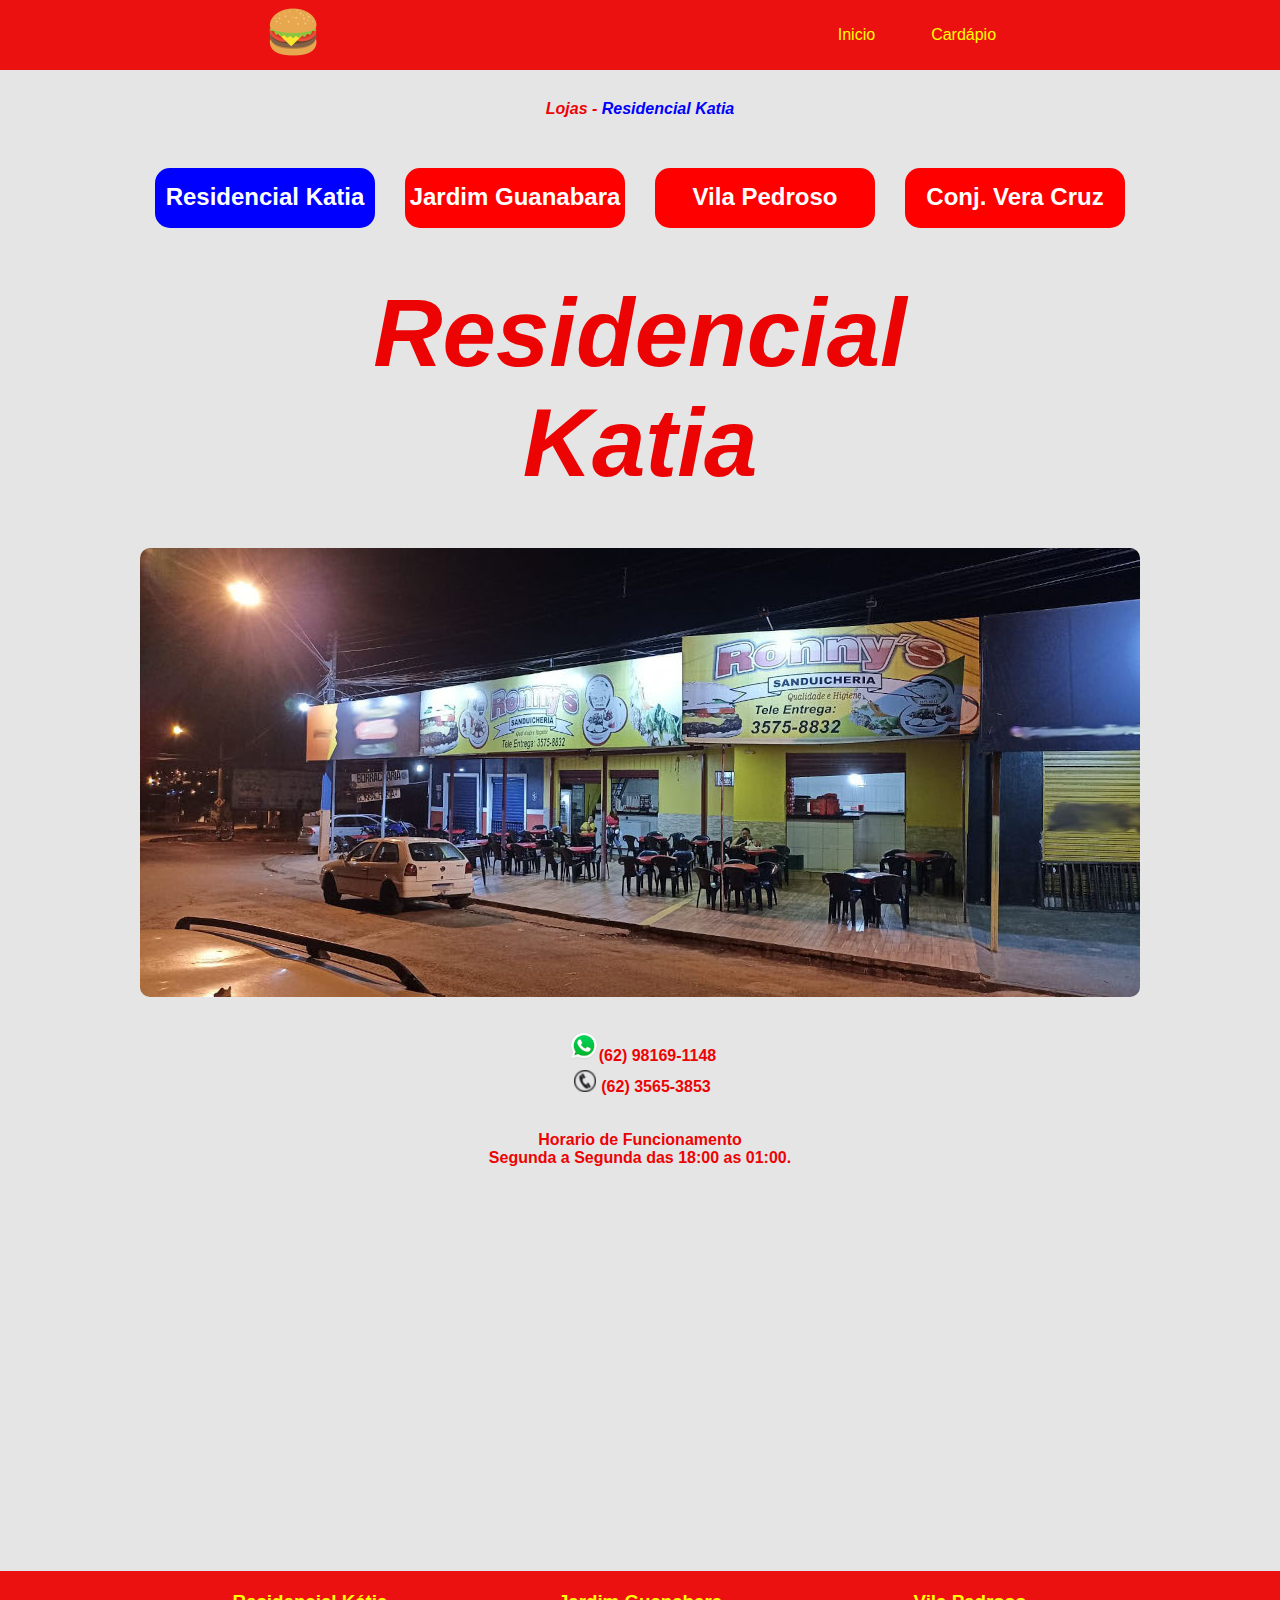
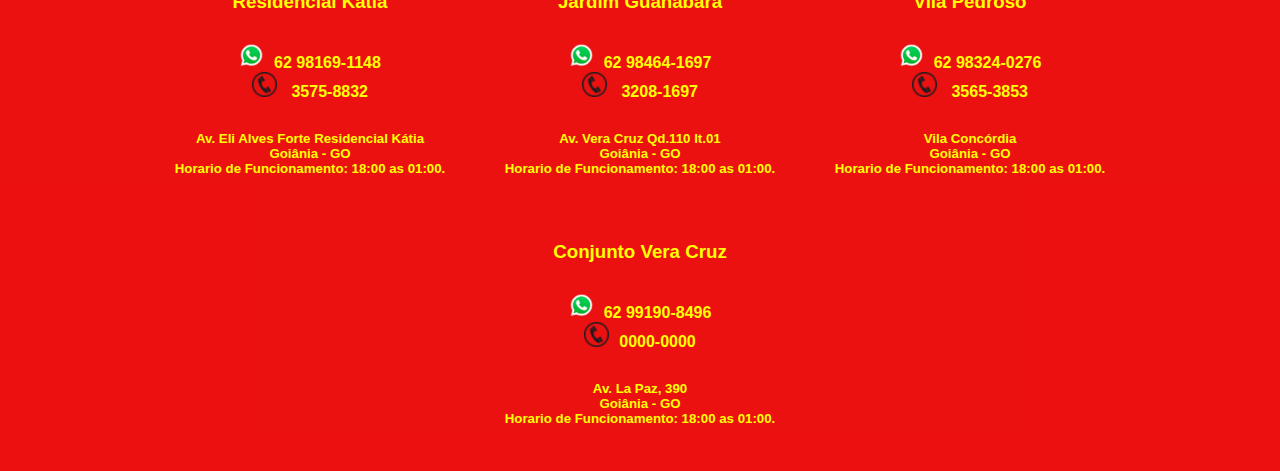
<file: Katia.html>
<!DOCTYPE html>
<html lang="pt-br">
<head>
    <meta charset="UTF-8">
    <meta http-equiv="X-UA-Compatible" content="IE=edge">
    <meta name="viewport" content="width=device-width, initial-scale=1.0">
    <title>Lojas</title>
    <link rel="stylesheet" href="css/mobile.css">
    <link rel="stylesheet" href="css/lojas.css">
    <link rel="shortcut icon" href="imagem/logo.png" type="image/x-icon">
</head>
<body>
    <header id="header">
        <a href="index.html" target="_self" id="logo"><img src="imagem/logo.png" alt=""></a>
        <nav id="nav">
            <button aria-label="Abrir Menu" id="btn-menu-mobile" aria-haspopup="true" aria-controls="menu" aria-expanded="false">
                <span id="ico-menu"></span>
            </button>
            <ul id="menu" role="menu">
                <li><a href="index.html" target="_self">Inicio</a></li>
                <li><a href="Sanduiches.html" target="_self">Cardápio</a></li>
            </ul>
        </nav>
    </header>
    <div class="identificar">
        <h4>Lojas - <span>Residencial Katia</span></h4>
    </div>
    <main>
        <section class="lojas">
            <div class="caixa-lojas" style="background-color: blue;">
                    <h2>Residencial Katia</h2>
            </div>
            <div class="caixa-lojas">
                <a href="JardimGuanabara.html" target="_self">
                    <h2>Jardim Guanabara</h2>
                </a>
            </div>
            <div class="caixa-lojas">
                <a href="VilaPedroso.html" target="_self">
                    <h2>Vila Pedroso</h2>
                </a>
            </div>
            <div class="caixa-lojas">
                <a href="VeraCruz.html" target="_self">
                    <h2>Conj. Vera Cruz</h2>
                </a>
            </div>
        </section>

        <div class="nome-loja">
            <h1>Residencial</h1>
            <h1>Katia</h1>
        </div>

        <section class="img-loja">
            <div class="img-loja-x">
                <img src="imagem/katia-x.jpg" alt="">
            </div>
        </section>
        <div class="horario">
            <div class="contato">
                <h4><a href="https://api.whatsapp.com/send?phone=5562981691148&text=Ol%C3%A1%2C%20Queria%20fazer%20um%20pedido." target="_blank"><img src="imagem/whatsapp.png" alt="">(62) 98169-1148</a></h4>
                <h4><img src="imagem/telefone.png" alt="">(62) 3565-3853</h4>
            </div>
            <h4>Horario de Funcionamento</h4>
            <h4>Segunda a Segunda das 18:00 as 01:00.</h4>
        </div>
        <div class="iframe">
            <iframe src="https://www.google.com/maps/embed?pb=!1m18!1m12!1m3!1d3820.8472588179607!2d-49.36078984898421!3d-16.73447128841646!2m3!1f0!2f0!3f0!3m2!1i1024!2i768!4f13.1!3m3!1m2!1s0x935ef700ea9ebeb7%3A0x7aa305f8d7ddecd0!2sRonnys%20sanduicheria%20residencial%20katia!5e0!3m2!1spt-BR!2sbr!4v1649295823043!5m2!1spt-BR!2sbr" width="100%" height="350" style="border:0;" allowfullscreen="" loading="lazy" referrerpolicy="no-referrer-when-downgrade"></iframe>
        </div>

        <section class="sanduicherias">
            <div class="sanduicheria">
                <h3>Residencial Kátia</h3>
                <div class="img-contato">
                    <a href="https://api.whatsapp.com/send?phone=5562981691148&text=Ol%C3%A1%2C%20Queria%20fazer%20um%20pedido." target="_blank">
                        <h4><img src="imagem/whatsapp.png" alt="">62 98169-1148</h4>
                    </a>
                    <h4><img src="imagem/telefone.png" alt=""> 3575-8832</h4> 
                </div>
                <h5>Av. Eli Alves Forte Residencial Kátia</h5>
                <h5>Goiânia - GO</h5>
                <h5>Horario de Funcionamento: 18:00 as 01:00.</h5>
            </div>
    
            <div class="sanduicheria">
                <h3>Jardim Guanabara</h3>
                <div class="img-contato">
                    <a href="https://api.whatsapp.com/send?phone=5562984641697&text=Ol%C3%A1%2C%20Queria%20fazer%20um%20pedido." target="_blank">
                        <h4><img src="imagem/whatsapp.png" alt="">62 98464-1697</h4>
                    </a>
                    <h4><img src="imagem/telefone.png" alt=""> 3208-1697</h4>
                </div>
                <h5>Av. Vera Cruz Qd.110 lt.01</h5>
                <h5>Goiânia - GO</h5>
                <h5>Horario de Funcionamento: 18:00 as 01:00.</h5>
            </div>
    
            <div class="sanduicheria">
                <h3>Vila Pedroso</h3>
                <div class="img-contato">
                    <a href="https://api.whatsapp.com/send?phone=5562983240276&text=Ol%C3%A1%2C%20Queria%20fazer%20um%20pedido." target="_blank">
                        <h4><img src="imagem/whatsapp.png" alt="">62 98324-0276</h4>
                    </a>
                    <h4><img src="imagem/telefone.png" alt=""> 3565-3853</h4>
                </div>
                <h5>Vila Concórdia</h5>
                <h5>Goiânia - GO</h5>
                <h5>Horario de Funcionamento: 18:00 as 01:00.</h5>               
            </div>
    
            <div class="sanduicheria">
                <h3>Conjunto Vera Cruz</h3>
                <div class="img-contato">
                    <a href="https://api.whatsapp.com/send?phone=5562991908496&text=Ol%C3%A1%2C%20Queria%20fazer%20um%20pedido." target="_blank">
                        <h4><img src="imagem/whatsapp.png" alt="">62 99190-8496</h4>
                    </a>
                    <h4><img src="imagem/telefone.png" alt="">0000-0000</h4>
                </div>
                <h5>Av. La Paz, 390</h5>
                <h5>Goiânia - GO</h5>
                <h5>Horario de Funcionamento: 18:00 as 01:00.</h5> 
            </div>
    
    
        </section>
    </main>
    <script src="java/mobile.js"></script>
</body>
</html>
</file>
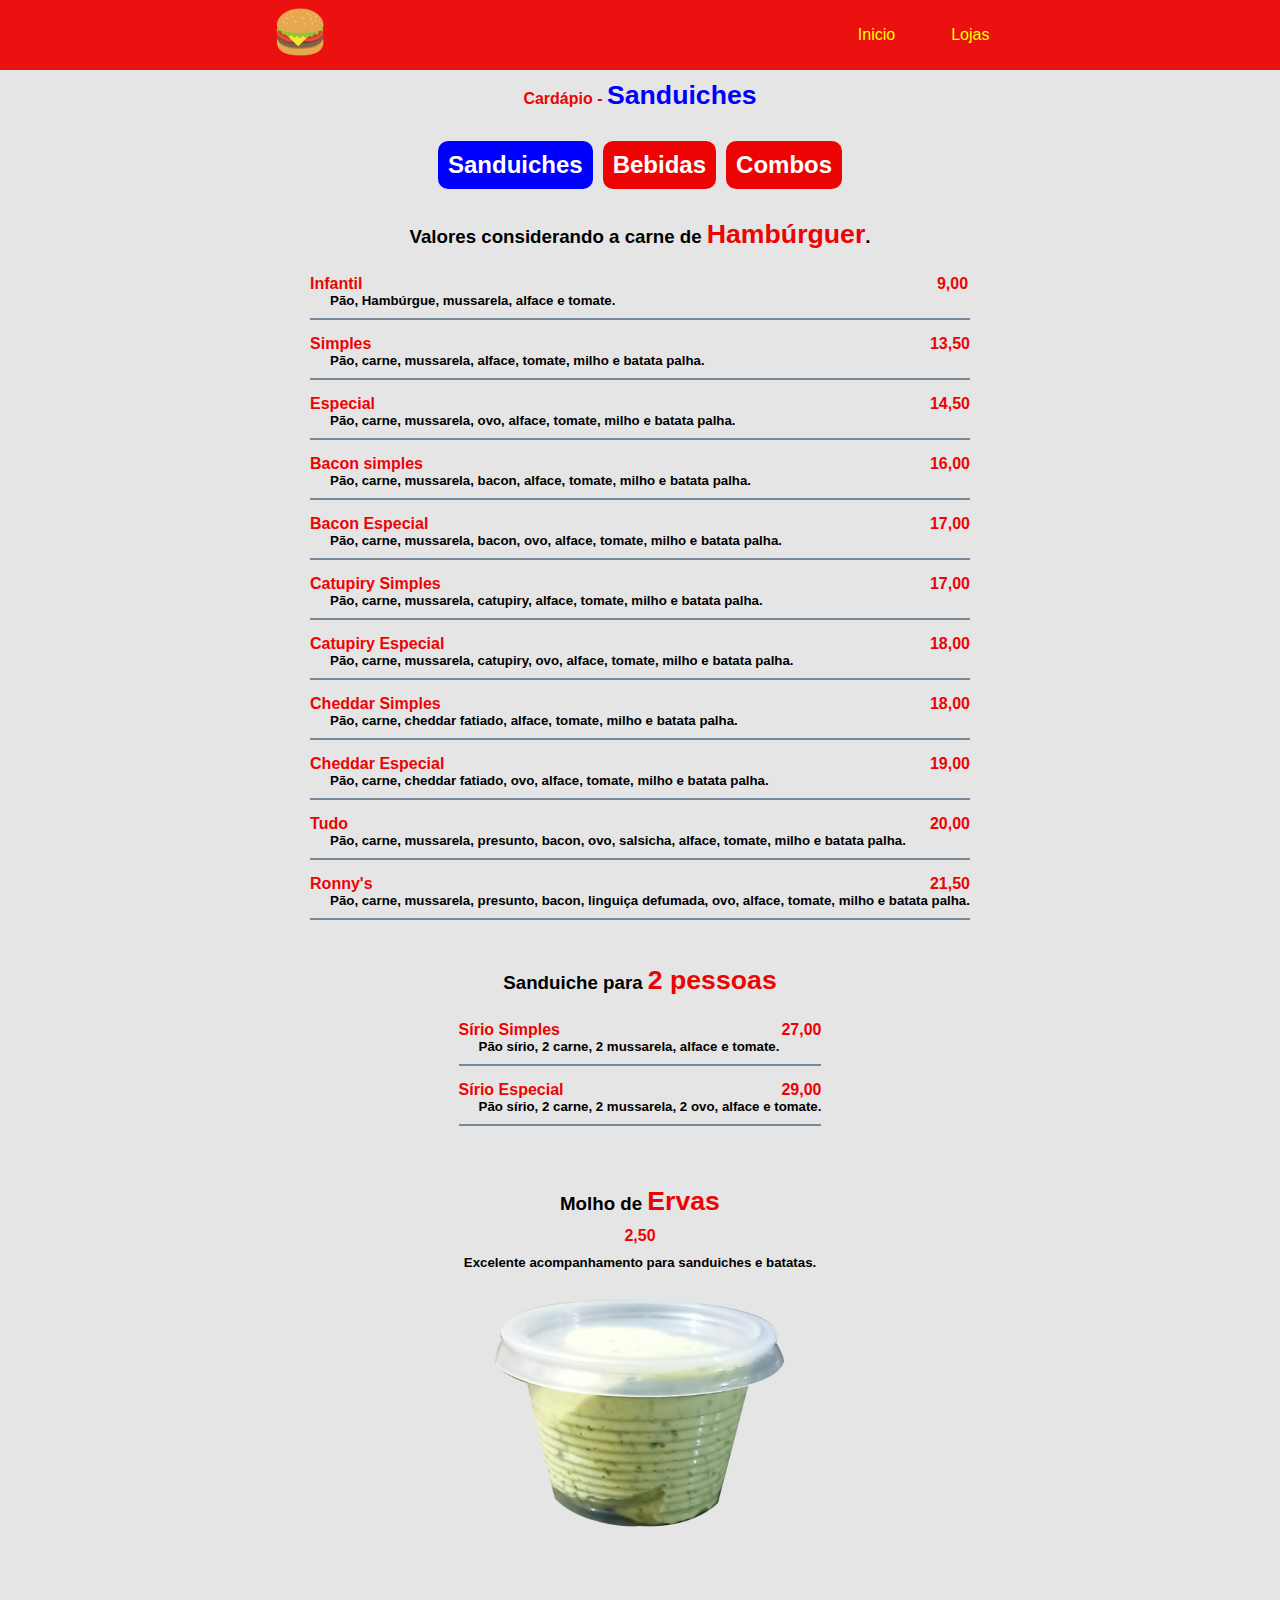
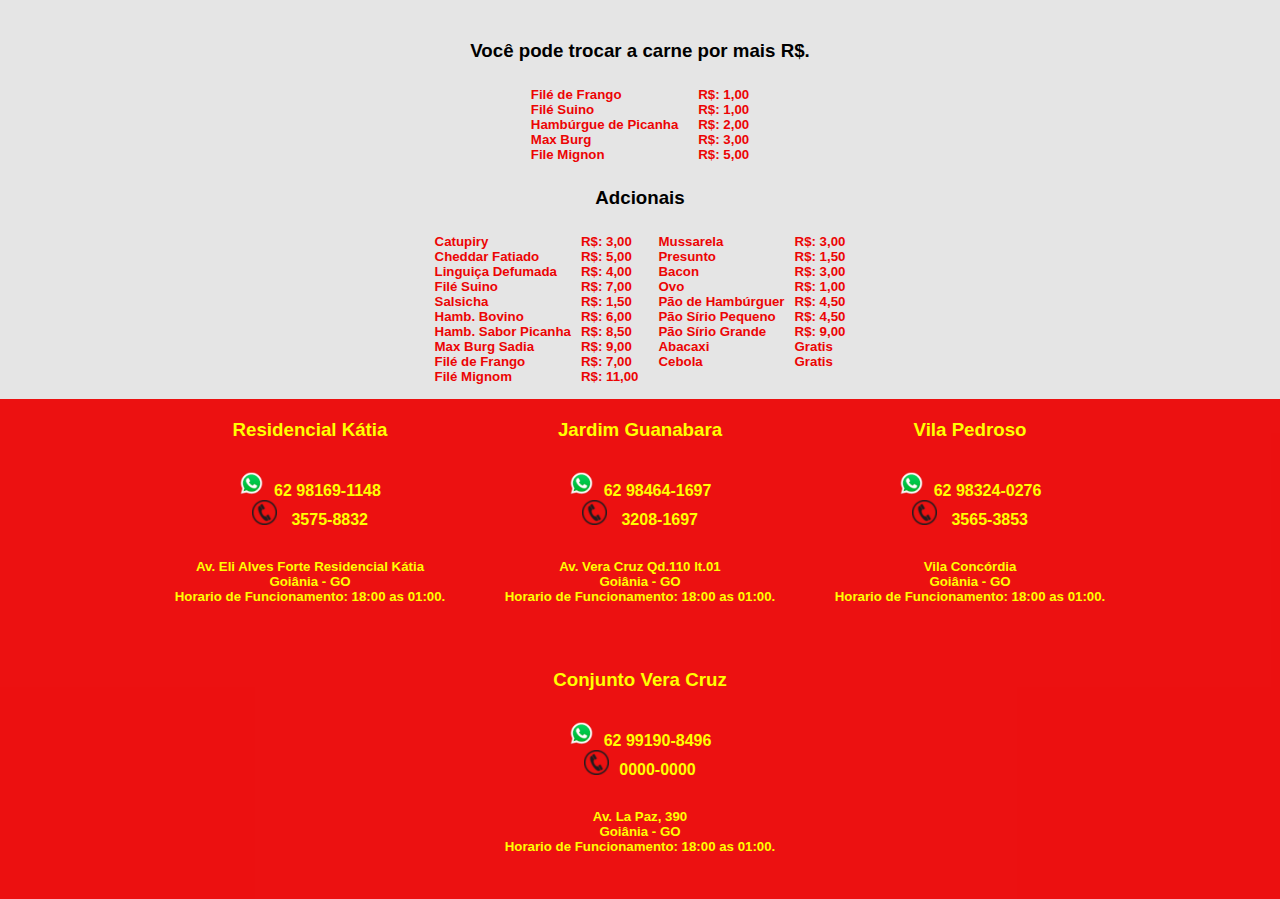
<file: Sanduiches.html>
<!DOCTYPE html>
<html lang="pt-br">
<head>
    <meta charset="UTF-8">
    <meta http-equiv="X-UA-Compatible" content="IE=edge">
    <meta name="viewport" content="width=device-width, initial-scale=1.0">
    <title>Sanduiches</title>
    <link rel="stylesheet" href="css/mobile.css">
    <link rel="stylesheet" href="css/cardapio-sanduiche.css">
    <link rel="shortcut icon" href="imagem/logo.png" type="image/x-icon">
</head>
<body>
    <header id="header">
        <a href="index.html" target="_self" id="logo"><img src="imagem/logo.png" alt=""></a>
        <nav id="nav">
            <button aria-label="Abrir Menu" id="btn-menu-mobile" aria-haspopup="true" aria-controls="menu" aria-expanded="false">
                <span id="ico-menu"></span>
            </button>
            <ul id="menu" role="menu">
                <li><a href="index.html" target="_self">Inicio</a></li>
                <li><a href="Katia.html" target="_self">Lojas</a></li>
            </ul>
        </nav>
    </header>
    <div class="identificar">
        <h4>Cardápio - <span>Sanduiches</span></h4>
    </div>
    <section class="btn-opçoes">

        <div class="sanduiches">
            <h2>Sanduiches</h2>
        </div>

        <div class="bebidas">
            <a href="Bebidas.html" target="_self">
                <h2>Bebidas</h2>
            </a>
        </div>

        <div class="combos">
            <a href="Combos.html" target="_self">
                <h2>Combos</h2>
            </a>
        </div>

    </section>
    <main>
        <section class="imagem">

        </section>

        <div class="informativo">
            <h3>Valores considerando a carne de <span>Hambúrguer</span>.</h3>
        </div>

        <section class="menu">
            <div class="menu-items"> 
            <div class="items">  
                <div class="item">
                    <h4>Infantil</h4>
                </div>
                <div class="item-valor">
                    <h4>9,00</h4>
                </div>
            </div>
            <h5>Pão, Hambúrgue, mussarela, alface e tomate.</h5>
                
                <div class="items">
                    <div class="item">
                        <h4>Simples</h4>
                    </div>
                    <div class="item-valor">
                        <h4>13,50</h4>
                    </div>
                </div>
                <h5>Pão, carne, mussarela, alface, tomate, milho e batata palha.</h5>

                <div class="items">
                    <div class="item">
                        <h4>Especial</h4>
                    </div>
                    <div class="item-valor">
                        <h4>14,50</h4>
                    </div>
                </div>
                <h5>Pão, carne, mussarela, ovo, alface, tomate, milho e batata palha.</h5>

                <div class="items">
                    <div class="item">
                        <h4>Bacon simples</h4>
                    </div>
                    <div class="item-valor">
                        <h4>16,00</h4>
                    </div>
                </div>
                <h5>Pão, carne, mussarela, bacon, alface, tomate, milho e batata palha.</h5>

                <div class="items">
                    <div class="item">
                        <h4>Bacon Especial</h4>
                    </div>
                    <div class="item-valor">
                        <h4>17,00</h4>
                    </div>
                </div>
                <h5>Pão, carne, mussarela, bacon, ovo, alface, tomate, milho e batata palha.</h5>

                <div class="items">
                    <div class="item">
                        <h4>Catupiry Simples</h4>
                    </div>
                    <div class="item-valor">
                        <h4>17,00</h4>
                    </div>
                </div>
                <h5>Pão, carne, mussarela, catupiry, alface, tomate, milho e batata palha.</h5>

                <div class="items">
                    <div class="item">
                        <h4>Catupiry Especial</h4>
                    </div>
                    <div class="item-valor">
                        <h4>18,00</h4>
                    </div>
                </div>
                <h5>Pão, carne, mussarela, catupiry, ovo, alface, tomate, milho e batata palha.</h5>

                <div class="items">
                    <div class="item">
                        <h4>Cheddar Simples</h4>
                    </div>
                    <div class="item-valor">
                        <h4>18,00</h4>
                    </div>
                </div>
                <h5>Pão, carne, cheddar fatiado, alface, tomate, milho e batata palha.</h5>

                <div class="items">
                    <div class="item">
                        <h4>Cheddar Especial</h4>
                    </div>
                    <div class="item-valor">
                        <h4>19,00</h4>
                    </div>
                </div>
                <h5>Pão, carne, cheddar fatiado, ovo, alface, tomate, milho e batata palha.</h5>

                <div class="items">
                    <div class="item">
                        <h4>Tudo</h4>
                    </div>
                    <div class="item-valor">
                        <h4>20,00</h4>
                    </div>
                </div>
                <h5>Pão, carne, mussarela, presunto, bacon, ovo, salsicha, alface, tomate, milho e batata palha.</h5>

                <div class="items">
                    <div class="item">
                        <h4>Ronny's</h4>
                    </div>
                    <div class="item-valor">
                        <h4>21,50</h4>
                    </div>
                </div>
                <h5>Pão, carne, mussarela, presunto, bacon, linguiça defumada, ovo, alface, tomate, milho e batata palha.</h5>

            </div>
        </section>
        
        <div class="informativo">
            <h3>Sanduiche para <span>2 pessoas</span></h3>
        </div>

        <section class="menu">
            <div class="menu-items">

                <div class="items">
                    <div class="item">
                        <h4>Sírio Simples</h4>
                    </div>
                    <div class="item-valor">
                        <h4>27,00</h4>
                    </div>
                </div>
                <h5>Pão sírio, 2 carne, 2 mussarela, alface e tomate.</h5>

                <div class="items">
                    <div class="item">
                        <h4>Sírio Especial</h4>
                    </div>
                    <div class="item-valor">
                        <h4>29,00</h4>
                    </div>
                </div>
                <h5>Pão sírio, 2 carne, 2 mussarela, 2 ovo, alface e tomate.</h5>

            </div>
        </section>
        <div class="informativo-molho">
            <h3>Molho de <span>Ervas</span></h3>
            <h4>2,50</h4>
            <h5>Excelente acompanhamento para sanduiches e batatas.</h5>
        </div>
        <div class="molho">
            <div class="img-molho">
                <img src="imagem/molho-x.png" alt="">
            </div>
        </div>

        <div class="informativo">
            <h3>Você pode trocar a carne por mais R$.</h3>
        </div>
        <section class="carnes">
            <div class="carnes-items">
                <div>
                    <h5>Filé de Frango</h5>
                    <h5>Filé Suino</h5>
                    <h5>Hambúrgue de Picanha</h5>
                    <h5>Max Burg</h5>
                    <h5>File Mignon</h5>
                </div>
                <div>
                    <h5>R$: 1,00</h5>
                    <h5>R$: 1,00</h5>
                    <h5>R$: 2,00</h5>
                    <h5>R$: 3,00</h5>
                    <h5>R$: 5,00</h5>
                </div>
            </div>
        </section>

        <div class="informativo">
            <h3>Adcionais</h3>
        </div>
        
        <section class="adcionais">
            <div class="adcionais-items-1">
                <div>
                    <h5>Catupiry</h5>
                    <h5>Cheddar Fatiado</h5>
                    <h5>Linguiça Defumada</h5>
                    <h5>Filé Suino</h5>
                    <h5>Salsicha</h5>
                    <h5>Hamb. Bovino</h5>
                    <h5>Hamb. Sabor Picanha</h5>
                    <h5>Max Burg Sadia</h5>
                    <h5>Filé de Frango</h5>
                    <h5>Filé Mignom</h5>
                </div>
                <div>
                    <h5>R$: 3,00</h5>
                    <h5>R$: 5,00</h5>
                    <h5>R$: 4,00</h5>
                    <h5>R$: 7,00</h5>
                    <h5>R$: 1,50</h5>
                    <h5>R$: 6,00</h5>
                    <h5>R$: 8,50</h5>
                    <h5>R$: 9,00</h5>
                    <h5>R$: 7,00</h5>
                    <h5>R$: 11,00</h5>
                </div>
            </div>
            <div class="adcionais-items-2">
                <div>
                    <h5>Mussarela</h5>
                    <h5>Presunto</h5>
                    <h5>Bacon</h5>
                    <h5>Ovo</h5>
                    <h5>Pão de Hambúrguer</h5>
                    <h5>Pão Sírio Pequeno</h5>
                    <h5>Pão Sírio Grande</h5>
                    <h5>Abacaxi</h5>
                    <h5>Cebola</h5>
                </div>
                <div>
                    <h5>R$: 3,00</h5>
                    <h5>R$: 1,50</h5>
                    <h5>R$: 3,00</h5>
                    <h5>R$: 1,00</h5>
                    <h5>R$: 4,50</h5>
                    <h5>R$: 4,50</h5>
                    <h5>R$: 9,00</h5>
                    <h5>Gratis</h5>
                    <h5>Gratis</h5>
                </div>
            </div>
            </div>
        </section>
        <section class="sanduicherias">

            <div class="sanduicheria">
                <h3>Residencial Kátia</h3>
                <div class="img-contato">
                    <a href="https://api.whatsapp.com/send?phone=5562981691148&text=Ol%C3%A1%2C%20Queria%20fazer%20um%20pedido." target="_blank">
                        <h4><img src="imagem/whatsapp.png" alt="">62 98169-1148</h4>
                    </a>
                    <h4><img src="imagem/telefone.png" alt=""> 3575-8832</h4> 
                </div>
                <h5>Av. Eli Alves Forte Residencial Kátia</h5>
                <h5>Goiânia - GO</h5>
                <h5>Horario de Funcionamento: 18:00 as 01:00.</h5>
            </div>
    
            <div class="sanduicheria">
                <h3>Jardim Guanabara</h3>
                <div class="img-contato">
                    <a href="https://api.whatsapp.com/send?phone=5562984641697&text=Ol%C3%A1%2C%20Queria%20fazer%20um%20pedido." target="_blank">
                        <h4><img src="imagem/whatsapp.png" alt="">62 98464-1697</h4>
                    </a>
                    <h4><img src="imagem/telefone.png" alt=""> 3208-1697</h4>
                </div>
                <h5>Av. Vera Cruz Qd.110 lt.01</h5>
                <h5>Goiânia - GO</h5>
                <h5>Horario de Funcionamento: 18:00 as 01:00.</h5>
            </div>
    
            <div class="sanduicheria">
                <h3>Vila Pedroso</h3>
                <div class="img-contato">
                    <a href="https://api.whatsapp.com/send?phone=5562983240276&text=Ol%C3%A1%2C%20Queria%20fazer%20um%20pedido." target="_blank">
                        <h4><img src="imagem/whatsapp.png" alt="">62 98324-0276</h4>
                    </a>
                    <h4><img src="imagem/telefone.png" alt=""> 3565-3853</h4>
                </div>
                <h5>Vila Concórdia</h5>
                <h5>Goiânia - GO</h5>
                <h5>Horario de Funcionamento: 18:00 as 01:00.</h5>               
            </div>
    
            <div class="sanduicheria">
                <h3>Conjunto Vera Cruz</h3>
                <div class="img-contato">
                    <a href="https://api.whatsapp.com/send?phone=5562991908496&text=Ol%C3%A1%2C%20Queria%20fazer%20um%20pedido." target="_blank">
                        <h4><img src="imagem/whatsapp.png" alt="">62 99190-8496</h4>
                    </a>
                    <h4><img src="imagem/telefone.png" alt="">0000-0000</h4>
                </div>
                <h5>Av. La Paz, 390</h5>
                <h5>Goiânia - GO</h5>
                <h5>Horario de Funcionamento: 18:00 as 01:00.</h5> 
            </div>
    

        </section>
    </main>
    <script src="java/mobile.js"></script>
</body>
</html>
</file>
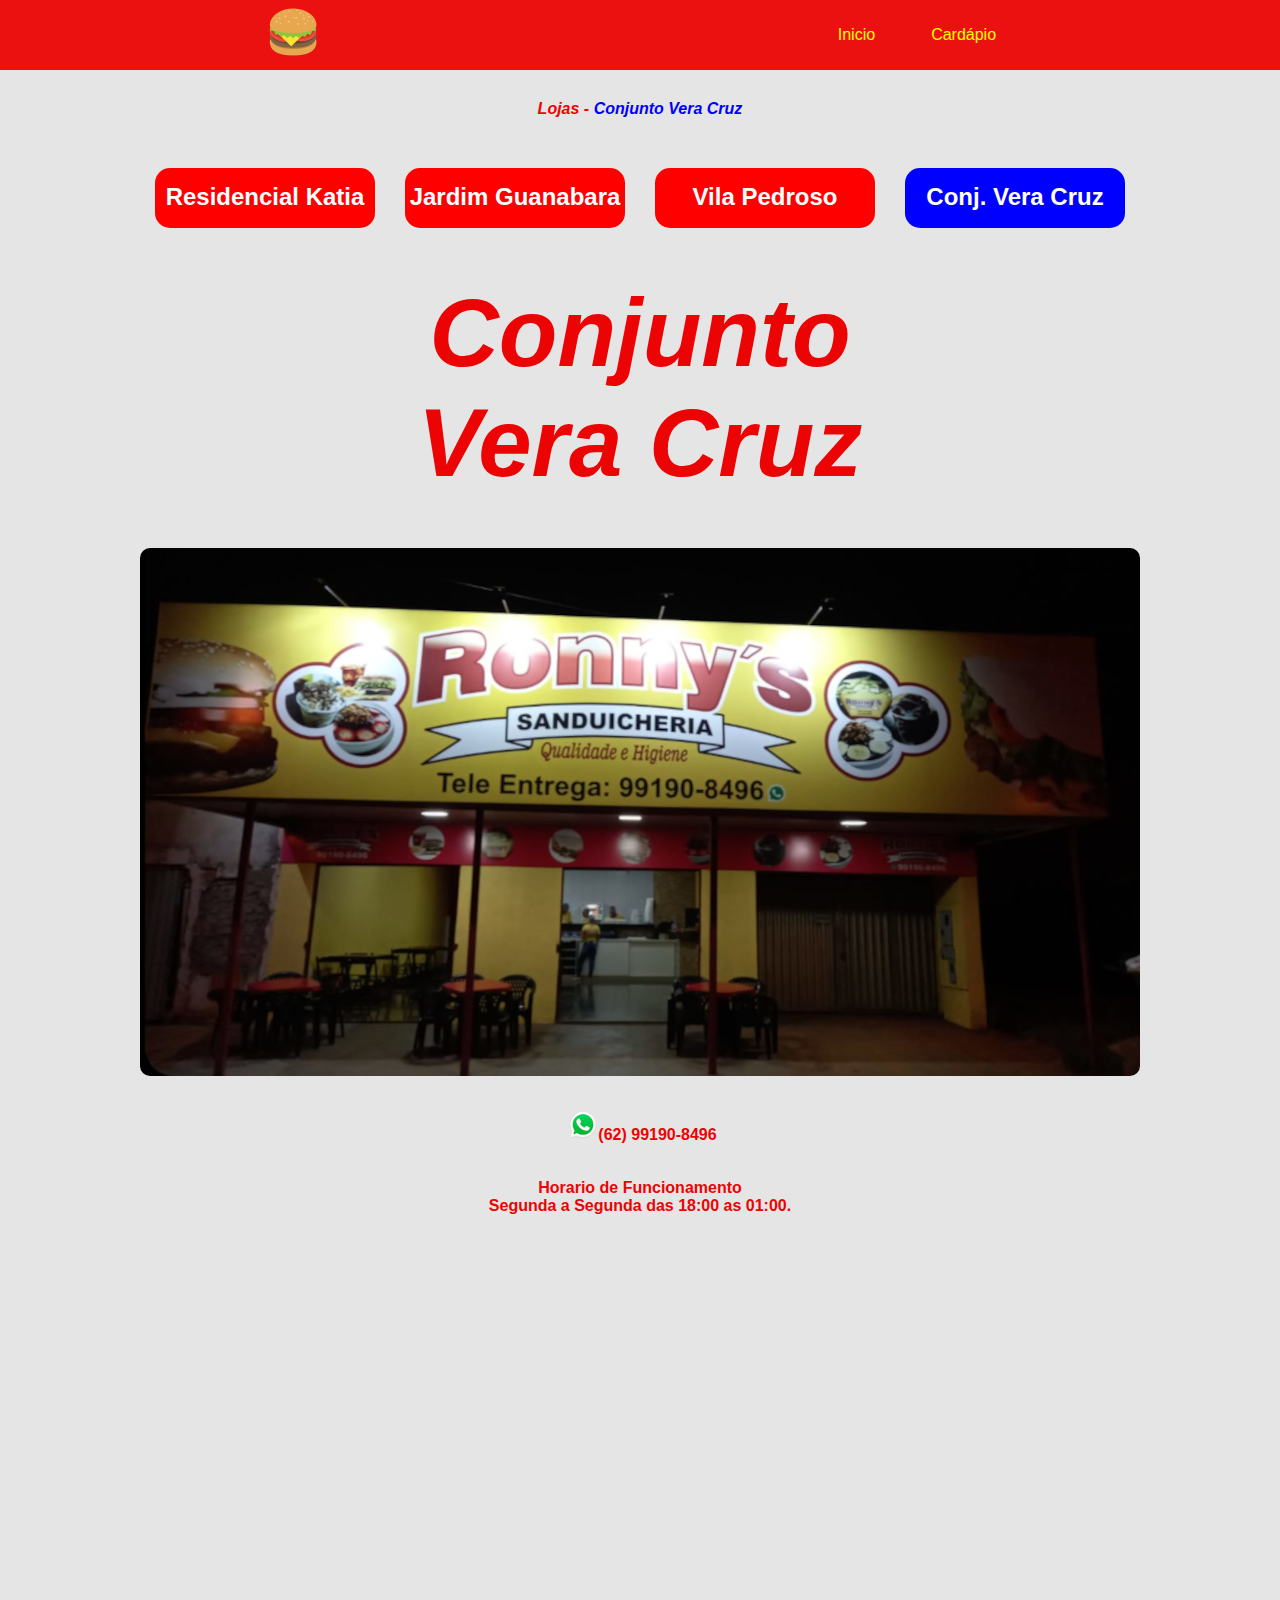
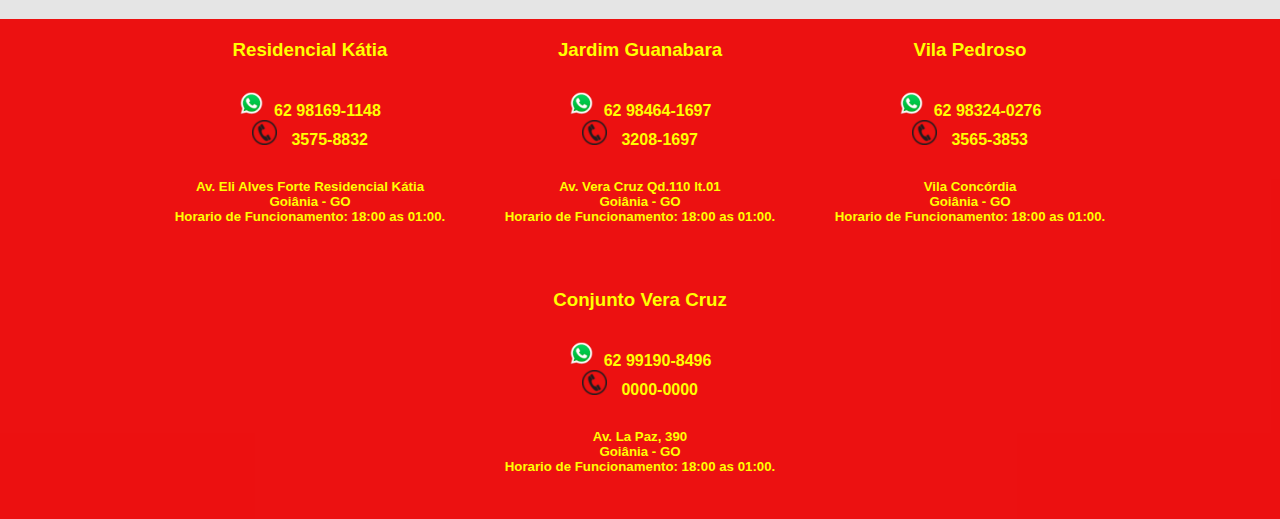
<file: VeraCruz.html>
<!DOCTYPE html>
<html lang="pt-br">
<head>
    <meta charset="UTF-8">
    <meta http-equiv="X-UA-Compatible" content="IE=edge">
    <meta name="viewport" content="width=device-width, initial-scale=1.0">
    <title>Vila Pedroso</title>
    <link rel="stylesheet" href="css/mobile.css">
    <link rel="stylesheet" href="css/lojas.css">
    <link rel="shortcut icon" href="imagem/logo.png" type="image/x-icon">
</head>
<body>
    <header id="header">
        <a href="index.html" target="_self" id="logo"><img src="imagem/logo.png" alt=""></a>
        <nav id="nav">
            <button aria-label="Abrir Menu" id="btn-menu-mobile" aria-haspopup="true" aria-controls="menu" aria-expanded="false">
                <span id="ico-menu"></span>
            </button>
            <ul id="menu" role="menu">
                <li><a href="index.html" target="_self">Inicio</a></li>
                <li><a href="Sanduiches.html" target="_self">Cardápio</a></li>
            </ul>
        </nav>
    </header>
    <main>
        <div class="identificar">
            <h4>Lojas - <span>Conjunto Vera Cruz</span></h4>
        </div>
        <section class="lojas">
            <div class="caixa-lojas">
                    <a href="Katia.html" target="_self">
                        <h2>Residencial Katia</h2>
                    </a>
            </div>
            <div class="caixa-lojas">
                    <a href="JardimGuanabara.html" target="_self">
                        <h2>Jardim Guanabara</h2>
                    </a>
            </div>
            <div class="caixa-lojas">
                    <a href="VilaPedroso.html" target="_self">
                        <h2>Vila Pedroso</h2>
                    </a>
            </div>
            <div class="caixa-lojas" style="background-color: blue;">
                    <h2>Conj. Vera Cruz</h2>
            </div>
        </section>
        <div class="nome-loja">
            <h1>Conjunto</h1>
            <h1>Vera Cruz</h1>
        </div>

        <section class="img-loja">
            <div class="img-loja-x">
                <img src="imagem/ronnysvcpc.png" alt="">
            </div>
        </section>
        <div class="horario">
            <div class="contato">
                <h4><a href="https://api.whatsapp.com/send?phone=5562991908496&text=Ol%C3%A1%2C%20Queria%20fazer%20um%20pedido." target="_blank"><img src="imagem/whatsapp.png" alt="">(62) 99190-8496</a></h4>
            </div>
            <h4>Horario de Funcionamento</h4>
            <h4>Segunda a Segunda das 18:00 as 01:00.</h4>
        </div>
        <div class="mapa">
            <iframe src="https://www.google.com/maps/embed?pb=!1m18!1m12!1m3!1d61149.27268212807!2d-49.44280434179688!3d-16.685411199999987!2m3!1f0!2f0!3f0!3m2!1i1024!2i768!4f13.1!3m3!1m2!1s0x935e5f5c5779b8ed%3A0xe758e6350ecf539c!2sRonny&#39;s%20Sanduicheria!5e0!3m2!1spt-BR!2sbr!4v1651625867639!5m2!1spt-BR!2sbr" width="100%" height="350" style="border:0;" allowfullscreen="" loading="lazy" referrerpolicy="no-referrer-when-downgrade"></iframe>
        </div>
        <section class="sanduicherias">

            <div class="sanduicheria">
                <h3>Residencial Kátia</h3>
                <div class="img-contato">
                    <a href="https://api.whatsapp.com/send?phone=5562981691148&text=Ol%C3%A1%2C%20Queria%20fazer%20um%20pedido." target="_blank">
                        <h4><img src="imagem/whatsapp.png" alt="">62 98169-1148</h4>
                    </a>
                    <h4><img src="imagem/telefone.png" alt=""> 3575-8832</h4> 
                </div>
                <h5>Av. Eli Alves Forte Residencial Kátia</h5>
                <h5>Goiânia - GO</h5>
                <h5>Horario de Funcionamento: 18:00 as 01:00.</h5>
            </div>
    
            <div class="sanduicheria">
                <h3>Jardim Guanabara</h3>
                <div class="img-contato">
                    <a href="https://api.whatsapp.com/send?phone=5562984641697&text=Ol%C3%A1%2C%20Queria%20fazer%20um%20pedido." target="_blank">
                        <h4><img src="imagem/whatsapp.png" alt="">62 98464-1697</h4>
                    </a>
                    <h4><img src="imagem/telefone.png" alt=""> 3208-1697</h4>
                </div>
                <h5>Av. Vera Cruz Qd.110 lt.01</h5>
                <h5>Goiânia - GO</h5>
                <h5>Horario de Funcionamento: 18:00 as 01:00.</h5>
            </div>
    
            <div class="sanduicheria">
                <h3>Vila Pedroso</h3>
                <div class="img-contato">
                    <a href="https://api.whatsapp.com/send?phone=5562983240276&text=Ol%C3%A1%2C%20Queria%20fazer%20um%20pedido." target="_blank">
                        <h4><img src="imagem/whatsapp.png" alt="">62 98324-0276</h4>
                    </a>
                    <h4><img src="imagem/telefone.png" alt=""> 3565-3853</h4>
                </div>
                <h5>Vila Concórdia</h5>
                <h5>Goiânia - GO</h5>
                <h5>Horario de Funcionamento: 18:00 as 01:00.</h5>               
            </div>
    
            <div class="sanduicheria">
                <h3>Conjunto Vera Cruz</h3>
                <div class="img-contato">
                    <a href="https://api.whatsapp.com/send?phone=5562991908496&text=Ol%C3%A1%2C%20Queria%20fazer%20um%20pedido." target="_blank">
                        <h4><img src="imagem/whatsapp.png" alt="">62 99190-8496</h4>
                    </a>
                    <h4><img src="imagem/telefone.png" alt=""> 0000-0000</h4>
                </div>
                <h5>Av. La Paz, 390</h5>
                <h5>Goiânia - GO</h5>
                <h5>Horario de Funcionamento: 18:00 as 01:00.</h5> 
            </div>
    
    </main>
    <script src="java/mobile.js"></script>
</body>
</html>
</file>
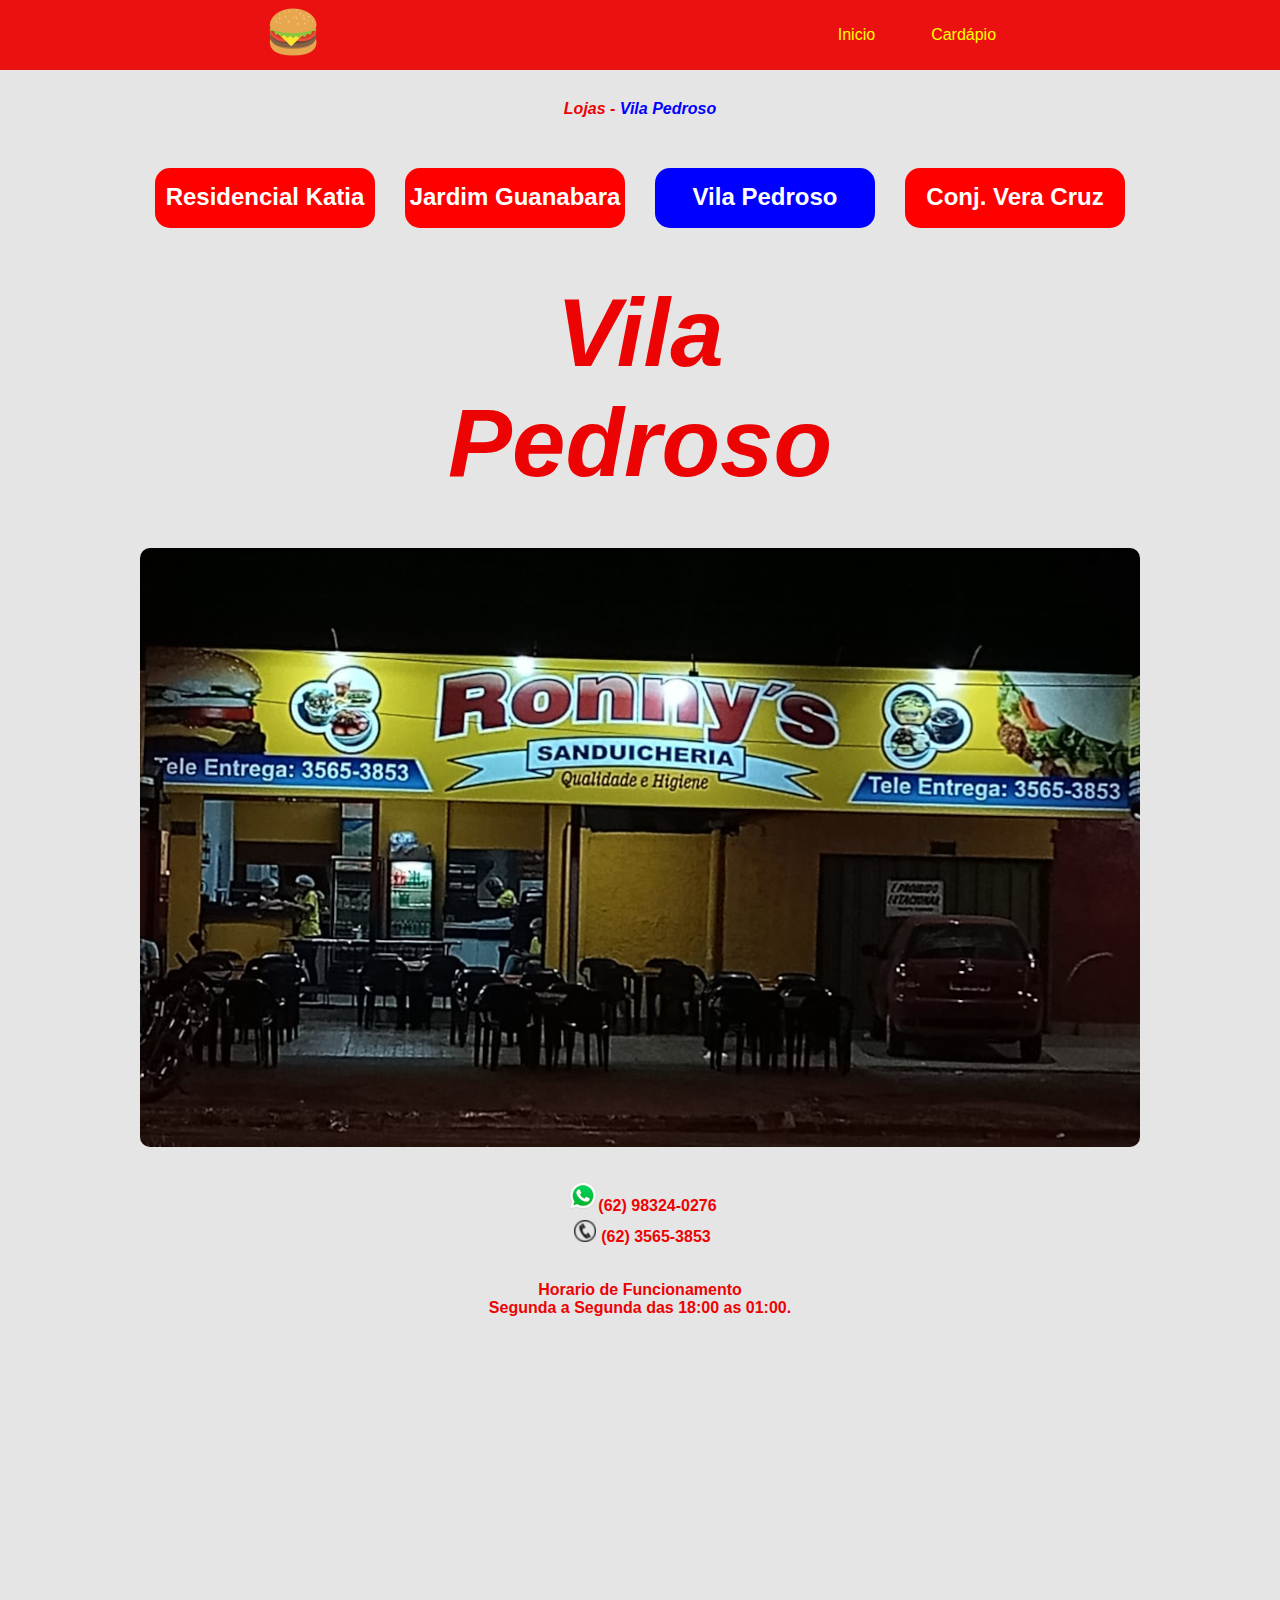
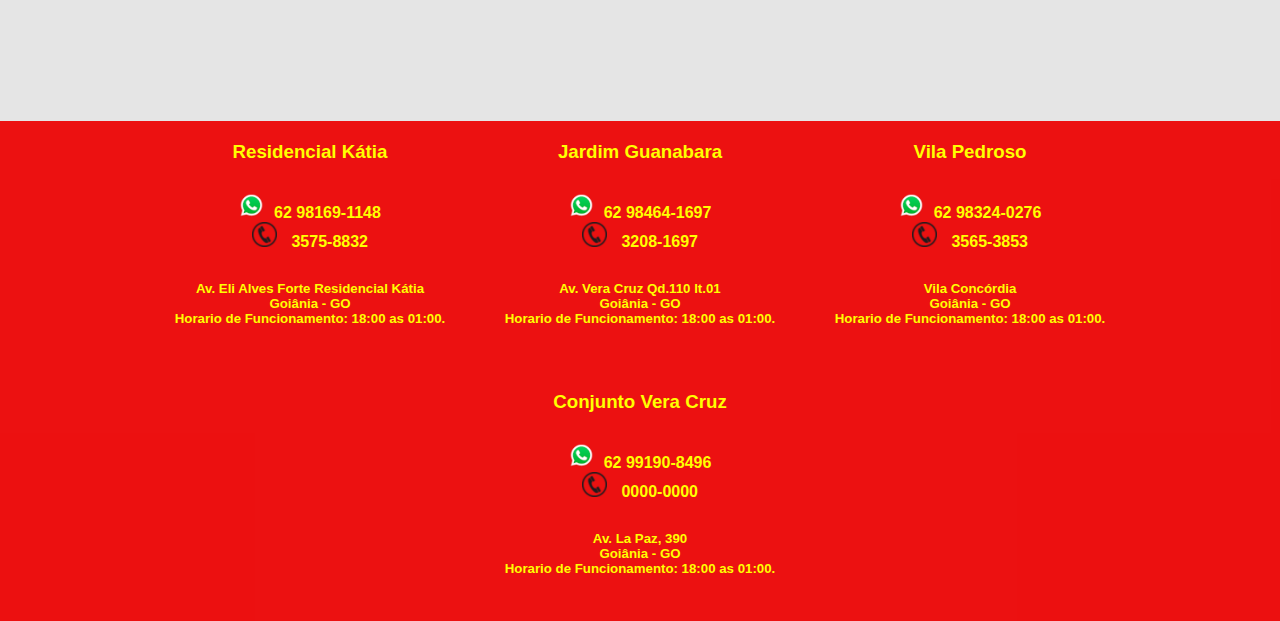
<file: VilaPedroso.html>
<!DOCTYPE html>
<html lang="pt-br">
<head>
    <meta charset="UTF-8">
    <meta http-equiv="X-UA-Compatible" content="IE=edge">
    <meta name="viewport" content="width=device-width, initial-scale=1.0">
    <title>Vila Pedroso</title>
    <link rel="stylesheet" href="css/mobile.css">
    <link rel="stylesheet" href="css/lojas.css">
    <link rel="shortcut icon" href="imagem/logo.png" type="image/x-icon">
</head>
<body>
    <header id="header">
        <a href="index.html" target="_self" id="logo"><img src="imagem/logo.png" alt=""></a>
        <nav id="nav">
            <button aria-label="Abrir Menu" id="btn-menu-mobile" aria-haspopup="true" aria-controls="menu" aria-expanded="false">
                <span id="ico-menu"></span>
            </button>
            <ul id="menu" role="menu">
                <li><a href="index.html" target="_self">Inicio</a></li>
                <li><a href="Sanduiches.html" target="_self">Cardápio</a></li>
            </ul>
        </nav>
    </header>
    <main>
        <div class="identificar">
            <h4>Lojas - <span>Vila Pedroso</span></h4>
        </div>
        <section class="lojas">
            <div class="caixa-lojas">
                    <a href="Katia.html" target="_self">
                        <h2>Residencial Katia</h2>
                    </a>
            </div>
            <div class="caixa-lojas">
                    <a href="JardimGuanabara.html" target="_self">
                        <h2>Jardim Guanabara</h2>
                    </a>
            </div>
            <div class="caixa-lojas" style="background-color: blue;">
                    <h2>Vila Pedroso</h2>
            </div>
            <div class="caixa-lojas">
                <a href="VeraCruz.html" target="_self">
                    <h2>Conj. Vera Cruz</h2>
                </a>
            </div>
        </section>
        <div class="nome-loja">
            <h1>Vila</h1>
            <h1>Pedroso</h1>
        </div>

        <section class="img-loja">
            <div class="img-loja-x">
                <img src="imagem/ronnysvppc.png" alt="">
            </div>
        </section>
        <div class="horario">
            <div class="contato">
                <h4><a href="https://api.whatsapp.com/send?phone=5562983240276&text=Ol%C3%A1%2C%20Queria%20fazer%20um%20pedido." target="_blank"><img src="imagem/whatsapp.png" alt="">(62) 98324-0276</a></h4>
                <h4><img src="imagem/telefone.png" alt="">(62) 3565-3853</h4>
            </div>
            <h4>Horario de Funcionamento</h4>
            <h4>Segunda a Segunda das 18:00 as 01:00.</h4>
        </div>
        <div class="mapa">
            <iframe src="https://www.google.com/maps/embed?pb=!1m18!1m12!1m3!1d3822.345536678387!2d-49.186644348985226!3d-16.659583688462202!2m3!1f0!2f0!3f0!3m2!1i1024!2i768!4f13.1!3m3!1m2!1s0x935eee0b1dd2e3ad%3A0x15099258400df2cb!2sRonny&#39;s%20Sanduicheria!5e0!3m2!1spt-BR!2sbr!4v1651625681148!5m2!1spt-BR!2sbr" width="100%" height="350" style="border:0;" allowfullscreen="" loading="lazy" referrerpolicy="no-referrer-when-downgrade"></iframe>
        </div>
        <section class="sanduicherias">

            <div class="sanduicheria">
                <h3>Residencial Kátia</h3>
                <div class="img-contato">
                    <a href="https://api.whatsapp.com/send?phone=5562981691148&text=Ol%C3%A1%2C%20Queria%20fazer%20um%20pedido." target="_blank">
                        <h4><img src="imagem/whatsapp.png" alt="">62 98169-1148</h4>
                    </a>
                    <h4><img src="imagem/telefone.png" alt=""> 3575-8832</h4> 
                </div>
                <h5>Av. Eli Alves Forte Residencial Kátia</h5>
                <h5>Goiânia - GO</h5>
                <h5>Horario de Funcionamento: 18:00 as 01:00.</h5>
            </div>
    
            <div class="sanduicheria">
                <h3>Jardim Guanabara</h3>
                <div class="img-contato">
                    <a href="https://api.whatsapp.com/send?phone=5562984641697&text=Ol%C3%A1%2C%20Queria%20fazer%20um%20pedido." target="_blank">
                        <h4><img src="imagem/whatsapp.png" alt="">62 98464-1697</h4>
                    </a>
                    <h4><img src="imagem/telefone.png" alt=""> 3208-1697</h4>
                </div>
                <h5>Av. Vera Cruz Qd.110 lt.01</h5>
                <h5>Goiânia - GO</h5>
                <h5>Horario de Funcionamento: 18:00 as 01:00.</h5>
            </div>
    
            <div class="sanduicheria">
                <h3>Vila Pedroso</h3>
                <div class="img-contato">
                    <a href="https://api.whatsapp.com/send?phone=5562983240276&text=Ol%C3%A1%2C%20Queria%20fazer%20um%20pedido." target="_blank">
                        <h4><img src="imagem/whatsapp.png" alt="">62 98324-0276</h4>
                    </a>
                    <h4><img src="imagem/telefone.png" alt=""> 3565-3853</h4>
                </div>
                <h5>Vila Concórdia</h5>
                <h5>Goiânia - GO</h5>
                <h5>Horario de Funcionamento: 18:00 as 01:00.</h5>               
            </div>
    
            <div class="sanduicheria">
                <h3>Conjunto Vera Cruz</h3>
                <div class="img-contato">
                    <a href="https://api.whatsapp.com/send?phone=5562991908496&text=Ol%C3%A1%2C%20Queria%20fazer%20um%20pedido." target="_blank">
                        <h4><img src="imagem/whatsapp.png" alt="">62 99190-8496</h4>
                    </a>
                    <h4><img src="imagem/telefone.png" alt=""> 0000-0000</h4>
                </div>
                <h5>Av. La Paz, 390</h5>
                <h5>Goiânia - GO</h5>
                <h5>Horario de Funcionamento: 18:00 as 01:00.</h5> 
            </div>
    
    </main>
    <script src="java/mobile.js"></script>
</body>
</html>
</file>
<file: css/mobile.css>
@charset "UTF-8";
 * {
     margin: 0;
     padding: 0;
     text-decoration: none;
     font-family: Arial, Helvetica, sans-serif;
 }
 
 a {
    color: yellow;
    font-family: sans-serif;
 }
 
 #logo {
     font-size: 20pt;
     font-weight: bolder;
 }
 #header {
     box-sizing: border-box;
     display: flex;
     justify-content: space-around;
     align-items: center;
     padding: 1rem;
     height: 70px;
     background-color: #ec0404f1;
 }
 #menu {
    display: flex;
    list-style: none;
    gap: 1.5rem;
 }
 #menu a {
     display: block;
     padding: 1rem;
 }
 #btn-menu-mobile {
     display: none;
 }
 
@media (max-width: 650px) {
    #btn-menu-mobile {
        display: flex;
        padding: .5rem 1rem;
        font-size: 1rem;
        border: none;
        background: none;
        cursor: pointer;
        color: yellow;
    }
    #menu {
        display: block;
        position: absolute;
        width: 100%;
        height: 0;
        top: 80px;
        right: 0px;
        transition: 1s;
        background-color: #ec0404;
        z-index: 1000;
        visibility: hidden;
        overflow-y: hidden;
    }
    #nav.active #menu {
        visibility: visible;
        height: calc(50vh - 80px);
        overflow-y: auto;
    }
    #menu a {
        text-align: center;
    }
    #ico-menu {
        width: 20px;
        border-top: 2px solid;
        color: yellow;
    }
    #ico-menu::after, #ico-menu::before {
        content: '';
        display: block;
        width: 20px;
        height: 2px;
        background: currentColor;
        margin-top: 5px;
        position: relative;
    }
    #nav.active #ico-menu {
        border-top-color: transparent ;
    }
    #nav.active #ico-menu::before {
        transform: rotate(135deg);
        transition: 1s;
    }
    #nav.active #ico-menu::after {
        transform: rotate(-135deg);
        transition: 1s;
        top: -7px;
    }
}
</file>
<file: css/body.css>
@charset "UTF-8";
* {
    margin: 0;
    padding: 0;
}
body {
    font-family: Arial, Helvetica, sans-serif;
    text-align: center;
}
.logo-incio {
    width: 100%;
}
.img-logo {
    width: 100%;
    justify-items: center;
    padding-top: 50px;
}
.slide-img {
    width: 600px;
    height: 300px;
    justify-items: center;
}
.img-creme-limao {
    width: 70%;
    height: 300px;
}
.img-acai {
    width: 100%;
    height: 300px;
}
.img-sanduiche {
    width: 80%;
    height: 300px;
}
.img-batata {
    width: 100%;
    height: 300px;
}
.instagram {
    margin-top: 30px;
    margin-bottom: 30px;
    justify-content: center;
    display: flex;
}
.img-insta {
    display: flex;
}
.img-insta h4 {
    padding-top: 13px;
}
@media (min-width: 1500px) {
    .slide-img- {
        display: flex;
        justify-content: space-around;
        flex-wrap: wrap;
        gap: 10px;
        width: 100%;
        height: 350px;
        padding: 20px 0px;
        background-color: #ec0404d8;
    }
    .menu-lanches-informativo {
        margin-top: 30px;
        font-size: 3em;
        color: #ec0404;
        font-style: italic;
    }
    span h1{
        color: black;
        font-size: 0.7em;
    }
    .menu-lanches {
        display: flex;
        flex-wrap: wrap;
        justify-content: center;
        gap: 30px;
        margin-bottom: 30px;
        margin-top: 60px;
        height: 500px;
    }
    .item-lanche {
        text-align: center;
        width: 300px;
        height: 350px;
    }
    .item-lanche h3 {
        padding-top: 10px;
        font-size: 25pt;
        color: #ec0404;
    }
    .item-img {
        width: 300px;
        height: 300px;
    }
    .quem-somos{
        display: flex;
        flex-wrap: wrap;
        justify-content: center;
        margin-bottom: 100px;
        height: 500px;
        background-color: lightgrey;
        gap: 20px;
    }
    .quem-somos-img {
        width: 800px;
        height: 400px;

    }
    .quem-somos-img img {
        width: 100%;
        height: 400px;
        border-radius: 15px;
    }
    .quem-somos-texto {
        width: 700px;
        height: 300px;;
        text-align: justify;
        font-size: 19pt;
        font-weight: bold;
        text-indent: 30px;
        padding: 0px 10px;

    }
    .informativo-instagram {
        color: #ec0404;
        font-size: 2.5em;
    }
}
@media (max-width: 1499px) {
    .slide-img- {
        display: flex;
        justify-content: space-around;
        flex-wrap: wrap;
        gap: 10px;
        width: 100%;
        height: 200px;
        padding: 20px 0px;
        background-color: #ec0404d8;
    }
    iframe {
        width: 100%;
    }
    .menu-lanches-informativo > h1 {
        color: #ec0404;
    }
    span {
        color: black;
        font-size: 0.5em;
    }
    .menu-lanches {
        display: flex;
        flex-wrap: wrap;
        justify-content: center;
        gap: 30px;
        margin-bottom: 30px;
        margin-top: 30px;
    }
    .item-lanche {
        text-align: center;
        width: 300px;
        height: 350px;
    }
    .item-lanche h3 {
        padding-top: 10px;
        font-size: 25pt;
        color: #ec0404;
    }
    .item-img {
        width: 300px;
        height: 300px;
    }
    .quem-somos{
        display: flex;
        flex-wrap: wrap;
        justify-content: center;
        margin-bottom: 50px;
        background-color: lightgrey;
    }
    .quem-somos-img {
        width: 90%;
        height: 300px;
    }
    .quem-somos-img img {
        width: 100%;
        height: 300px;
        border-radius: 20px;
    }
    .quem-somos-texto {
        width: 100%;
        text-align: justify;
        font-size: 13pt;
        font-weight: bold;
        text-indent: 20px;
        padding: 10px;
    }
    .menu-lanches-informativo {
        margin-top: 30px;
        font-size: 2em;
        font-style: italic;
    }
    .informativo-instagram {
        color: #ec0404;
        font-size: 2em;
    }
}
</file>
<file: css/cardapio-sanduiche.css>
@charset "UTF-8";

* {
    margin: 0;
    padding: 0;
}
body {
    font-family: Arial, Helvetica, sans-serif;
    background-color: rgba(211, 211, 211, 0.596);
}
.identificar {
    text-align: center;
}
.identificar h4 {
    margin-top: 10px;
    margin-bottom: 10px;
    color: #ec0404;
}
.identificar span {
    color: blue;
}
.btn-opçoes {
    display: flex;
    justify-content: center;
    flex-wrap: wrap;
    gap: 10px;
    margin-top: 30px;
    margin-bottom: 30px;
}
.btn-opçoes a {
    color: white;
}
.btn-opçoes a:hover {
    color: yellow;
}
.sanduiches {
    border-radius: 10px;
    padding: 10px;
    background-color: blue;
    color: white;
}
.bebidas {
    border-radius: 10px;
    padding: 10px;
    background-color: #ec0404;
    color: white;
}
.combos {
    border-radius: 10px;
    padding: 10px;
    background-color: #ec0404;
    color: white;
}
.informativo {
    text-align: center;
    padding-left: 20px;
    padding-right: 20px;
    margin: 25px 0px;
}
.menu {
    display: flex;
    justify-content: center;
    padding-left: 20px;
    padding-right: 20px;
}
.menu h4 {
    color: #ec0404;
}
.menu-items {
    gap: 20px;
}
.menu-items {
    margin-bottom: 5px;
    color: black;
}
.menu-items h5{
    padding-left: 20px;
    border-bottom: 2px solid lightslategray;
    margin-bottom: 15px;
    padding-bottom: 10px;
    color: black;
}
.items {
    display: flex;
}
.item {
    width: 95%;
}
.carnes {
    display: flex;
    justify-content: center;
}
.carnes-items {
    display: flex;
    gap: 20px;
}
.sanduicherias {
    display: flex;
    flex-wrap: wrap;
    justify-content: center;
    gap: 30px;
    background-color: #ec0404f1;
    padding-bottom: 30px;
}
.img-contato {
    margin: 30px 0px;
}
.sanduicherias img {
    width: 25px;
    height: 25px;
    padding-right: 10px;
}

.sanduicheria {
    margin-top: 20px;
    text-align: center;
    width: 300px;
    height: 200px;
}
.sanduicheria h3, h4, h5 {
    color: yellow;
}
.carnes h5 {
    color: #ec0404;
}
.adcionais h5 {
    color: #ec0404;
}
span {
    color: #ec0404;
    font-size: 20pt;
}
.informativo-molho {
    text-align: center;
    margin-top: 40px;
}
.informativo-molho h4 {
    color: #ec0404;
    padding-top: 10px;
}
.informativo-molho h5 {
    color: black;
    padding-top: 10px;
}
.molho {
    text-align: center;
    margin-top: 20px;
    margin-bottom: 50px;
    justify-content: center;
    display: flex;
}
.img-molho {
    width: 300px;
    height: 300px;
}
.molho img {
    width: 100%;
}
@media (max-width: 435px) {
    .adcionais {
        display: flex;
        justify-content: center;
        flex-wrap: wrap;
    }
    .adcionais-items-1 {
        display: flex;
        width: 60%;
        gap: 10px;
    }
    .adcionais-items-2 {
        display: flex;
        width: 60%;
        gap: 20px;
    }
    .sanduicherias {
        margin-top: 30px;
    }
}
@media (min-width: 436px) {
    .adcionais {
        display: flex;
        justify-content: center;
        flex-wrap: wrap;
        gap: 20px;
        padding: 0px 10px;
    }
    .adcionais-items-1 {
        display: flex;
        gap: 10px;
    }
    .adcionais-items-2 {
        display: flex;
        gap: 10px;
        margin-bottom: 30px;
    }
}
</file>
<file: css/cardapio-bebidas.css>
@charset "UTF-8";
body {
    text-align: center;
    font-family: Arial, Helvetica, sans-serif;
}
.acompanhamentos {
    padding-top: 20px;
}
.acompanhamentos  h4 {
    color: #ec0404;
}
.acompanhamentos h5 {
    color: black;
}
.adcionais-acai h4 {
    color: #ec0404;
}
.outras-bebidas h4 {
    color: #ec0404;
}
.outras-bebidas-refrigerantes h5 {
    color: black;
}
.sanduicherias h5 {
    color: yellow;
}
.img-ovomaltine {
    width: 60%;
    height: 300px;
    padding-top: 10px;
}
.img-acai {
    width: 80%;
    height: 300px;
    padding-top: 10px;
}
.img-creme-limao {
    padding-top: 10px;
    width: 80%;
    height: 300px;
}
span {
    color: #ec0404;
    font-size: 20pt;
}
.item-valor h4 {
    color: black;
}
@media (min-width: 605px) {
    .items {
        gap: 30px;
    }
    .menu {
        gap: 80px;
        flex-wrap: wrap;
        justify-content: center;
        margin-bottom: 30px;
    }
    .menu h2 {
        padding-bottom: 20px;
    }
    .acompanhamentos {
        display: flex;
        flex-wrap: wrap;
        justify-content: center;
        margin-bottom: 30px;
        margin-top: 30px;
        gap: 30px;
        padding-bottom: 30px;
        background-color: lightgrey;
    }
    .acompanhamentos-items {
        text-align: center;
    }
    .acompanhamentos-items h4 {
        margin-bottom: 10px;
    }
    .acompanhamentos-items h5 {
        margin-bottom: 20px;
    }
    .caixa {
        width: 300px;
        height: 300px;
        border-radius: 50%;
    }
    .outras-bebidas {
        display: flex;
        justify-content: center;
        margin-top: 30px;
        margin-bottom: 10px;
    }
    .outras-bebidas-refrigerantes {
        margin-bottom: 20px;
    }
    .adcionais-acai {
        display: flex;
        justify-content: center;
        margin-top: 30px;
        margin-bottom: 30px;
    }
}
@media (max-width: 604px) {
    .menu {
        flex-wrap: wrap;
        justify-content: center;
        gap: 50px;
        margin-bottom: 30px;
    }
    .items {
        gap: 10px;
    }
    .menu h2 {
        padding-bottom: 20px;
    }
    .acompanhamentos {
        display: flex;
        flex-wrap: wrap;
        justify-content: center;
        margin-bottom: 30px;
        margin-top: 30px;
        gap: 30px;
        padding-bottom: 30px;
        background-color: lightgrey;
    }
    .acompanhamentos-items {
        text-align: center;
    }
    .acompanhamentos-items h4 {
        margin-bottom: 10px;
    }
    .acompanhamentos-items h5 {
        margin-bottom: 20px;
    }
    .caixa {
        width: 300px;
        height: 300px;
        border-radius: 50%;
    }
    .outras-bebidas {
        display: flex;
        justify-content: center;
        margin-top: 30px;
        margin-bottom: 10px;
    }
    .outras-bebidas-refrigerantes {
        margin-bottom: 20px;
    }
    .adcionais-acai {
        display: flex;
        justify-content: center;
        margin-top: 30px;
        margin-bottom: 30px;
    }
}
</file>
<file: css/cardapio-combo.css>
@charset "UTF-8";
.informativo h5 {
    color: black;
}
.informativo-batatas {
    text-align: center;
    margin: 30px 0px;
}
.informativo-batatas h3 {
    color: black;
}
span {
    color: #ec0404;
    font-size: 20pt;
}
.imgs-combo {
    display: flex;
    flex-wrap: wrap;
    justify-content: center;
    gap: 20px;
    margin-top: 30px;
    margin-bottom: 30px;
}
.imgs-combo h4 {
    color: #ec0404;
    margin-bottom: 5px;
}
.caixa {
    width: 300px;
    height: 350px;
    text-align: center;
}
.caixa-img {
    width: 300px;
    height: 300px;
    border-radius: 50%;
}
.items-batata {
    display: flex;
    justify-content: center;
    gap: 50px;
}
.items-batata h4 {
    color: #ec0404;
    padding-top: 10px;
}
</file>
<file: css/lojas.css>
@charset "UTF-8";
* {
    margin: 0;
    padding: 0;
}
body {
    background-color: rgba(211, 211, 211, 0.596);
    font-family: Arial, Helvetica, sans-serif;
}
.identificar {
    text-align: center;
    margin: 30px 0px;
    font-style: italic;
}
.identificar h4 {
    color: #ec0404;
}
.identificar span {
    color: blue;
}
.lojas {
    display: flex;
    flex-wrap: wrap;
    justify-content: center;
    gap: 30px;
    margin: 50px 0px;
}
.lojas a {
    color: white;
}
.lojas a:hover {
    color: yellow;
}
.caixa-lojas {
    width: 220px;
    height: 60px;
    background-color: red;
    color: white;
    text-align: center;
    border-radius: 15px;
}
.caixa-lojas h2 {
    padding-top: 15px;
}
.nome-loja {
    text-align: center;
    margin: 50px 0px;
    font-size: 3em;
    color: #ec0404;
    font-style: italic;
}
.img-loja {
    display: flex;
    justify-content: center;
}
.img-loja img {
    border-radius: 10px ;
}
.horario {
    text-align: center;
    margin: 30px 0px;
}
.contato {
    margin: 30px 0px;
}
.contato a {
    color: #ec0404;
}
.contato h4 {
   padding-bottom: 5px;
   padding-left: 5px;
}
.contato > h4 > img {
    margin-right: 5px;
    height: 22px;
    width: 22px;
}
.horario h4 {
    color: #ec0404;
}
.sanduicherias {
    display: flex;
    flex-wrap: wrap;
    justify-content: center;
    gap: 30px;
    background-color: #ec0404f1;
    padding-bottom: 30px;
    margin-top: 20px;
}
.img-contato {
    margin: 30px 0px;    
}

.sanduicherias img {
    width: 25px;
    height: 25px;
    padding-right: 10px;
}

.sanduicheria {
    margin-top: 20px;
    text-align: center;
    width: 300px;
    height: 200px;
}
.sanduicheria h3, h4, h5 {
    color: yellow;
}
@media (max-width: 1000px) {
    .nome-loja {
        font-size: 2em;
    }
    .img-loja img {
        width: 92%;
        margin-left: 17px;
    }
}
</file>
